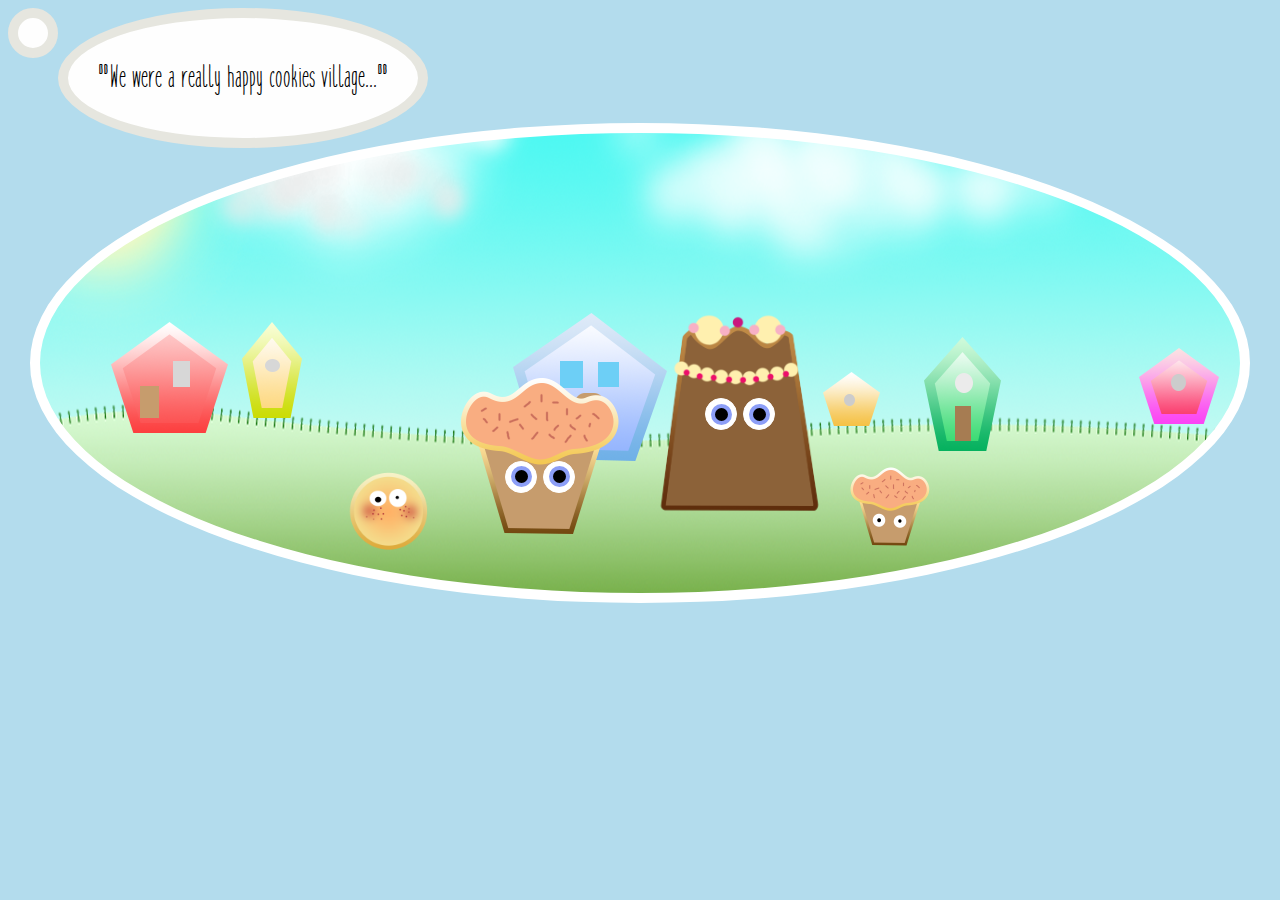
<file: animation/index.html>
<!DOCTYPE html>
<html lang="pl-PL">
  <head>
    <script src = "https://ajax.googleapis.com/ajax/libs/jquery/3.1.0/jquery.min.js"></script>
    <script src="app.js"></script>
    <meta charset="UTF-8">
    <link rel="stylesheet" href="css/style.css"/>
    <title>cokolwiek</title>
  </head>
  <body>
  <div class='section1'>
      <div class='smallWheel'></div>
        <div class='text'>
          <p>"We were a really happy cookies village..."</p>
        </div>
 <div class='part1'>
    <div class="img1 cookie1">
      <img src='large/large6.png' width='100px'>
    </div>
    <div class="img1 cookie2">
      <img src='large/bezoczek.png' width='200px'>
        <div class='eyes'>
          <div class="eye1">
               <div class="eyeanimate"></div>
          </div>
          <div class="eye1">
              <div class="eyeanimate"></div>
          </div>
        </div>
     </div>
  <div class="img1 cookie3">
    <img src='large/bezoczek2.png' width='200px'>
      <div class='eyes'>
        <div class="eye1">
            <div class="eyeanimate"></div>
        </div>
        <div class="eye1">
          <div class="eyeanimate"></div>
       </div>
     </div>
  </div>
  <div class="img1 cookie4">
    <img src='large/large3.png' width='100px'>
  </div>
</div>
</div>
<!-- //section2-bad cookies -->
<div class='section2'>
    <div class='smallWheel2'></div>
    <div class='text2'>
      <p>"...until a day when the forest<br> cookies attacked us!"</p>
    </div>

<div class='part2'>
<div class="goodCookiesBox">
  <div class="img2 cookie12">
    <img src='large/large6.png' width='100px'>
  </div>
  <div class="img1 cookie22">
    <img src='large/bezoczek.png' width='200px'>
      <div class='eyes2'>
        <div class="eye12">
             <div class="eyeanimate2"></div>
        </div>
        <div class="eye12">
            <div class="eyeanimate2"></div>
        </div>
      </div>
   </div>
<div class="img2 cookie32">
  <img src='large/bezoczek2.png' width='200px'>
    <div class='eyes2'>
      <div class="eye12">
          <div class="eyeanimate2"></div>
      </div>
      <div class="eye12">
        <div class="eyeanimate2"></div>
     </div>
   </div>
</div>
<div class="img2 cookie42">
  <img src='large/large3.png' width='100px'>
</div>
</div>
  <div class="badCookiesBox">
  <div class='imgBadCookies'>
     <img src='large/large11.png' width='200px'>
  </div>
  <div class='imgBadCookies'>
    <img src='large/large11.png' width='100px'>
  </div>
  <div class='imgBadCookies'>
    <img src='large/large11.png' width='150px'>
  </div>
  </div>
  </div>
  </div>
<!-- //burning village -->
<div class='section3'>
    <div class='smallWheel'></div>
    <div class='text'>
      <p>"They have burned our village<br> and took us away from home."</p>
    </div>

  <div class='part3'>
  <div class="allCookies">
     <ul class='cookiesMoving'>
       <li><img src='large/large5.png' width="150px"></li>
       <li><img src='large/large7.png' width="100px"></li>
       <li><img src='large/large9.png' width="50px"></li>
       <li class='jumping'><img src='large/large11.png' width="200px"></li>
       <li><img src='large/large4.png' width="100px"></li>
       <li class='jumping'><img src='large/large11.png' width="50px"></li>
       <li><img src='large/large10.png' width="100px"></li>
       <li class='jumping'><img src='large/large11.png' width="100px"></li>
       <li><img src='large/large3.png' width="150px"></li>
       <li><img src='large/large8.png' width="110px"></li>
       <li class='jumping'><img src='large/large11.png' width="50px"></li>
       <li class='jumping'><img src='large/large11.png' width="200px"></li>
       <li><img src='large/large5.png' width="150px"></li>
       <li><img src='large/large7.png' width="100px"></li>
       <li><img src='large/large9.png' width="50px"></li>
       <li class='jumping'><img src='large/large11.png' width="200px"></li>
       <li><img src='large/large4.png' width="100px"></li>
       <li class='jumping'><img src='large/large11.png' width="50px"></li>
       <li><img src='large/large10.png' width="100px"></li>
       <li class='jumping'><img src='large/large11.png' width="100px"></li>
       <li><img src='large/large3.png' width="150px"></li>
       <li><img src='large/large8.png' width="110px"></li>
       <li class='jumping'><img src='large/large11.png' width="50px"></li>
       <li class='jumping'><img src='large/large11.png' width="200px"></li>
     </ul>
</div>
</div>
</div>
<!-- //last section-play -->
<div class='section4'>
    <div class='texts50'>
        <div class='tex4'>
           <p>Help us to find our families!</p>
        </div>

        <div class='tex5'>
          <p>Hurry up! You have got just one minute<br> before forest cookies are back!</p>
        </div>
      </div>
      <div class='partLittle'>
        <div class="littlewheel"></div>
        <div class="littlewheel2"></div>
      </div>
  <div class='part4'>
      <img src='large/large3.png' width='400px'>
</div>
    <a style='text-decoration:none' href='../game/index.html'><div class='play'>PLAY</div></a>
</div>


</body>
</html>
</file>
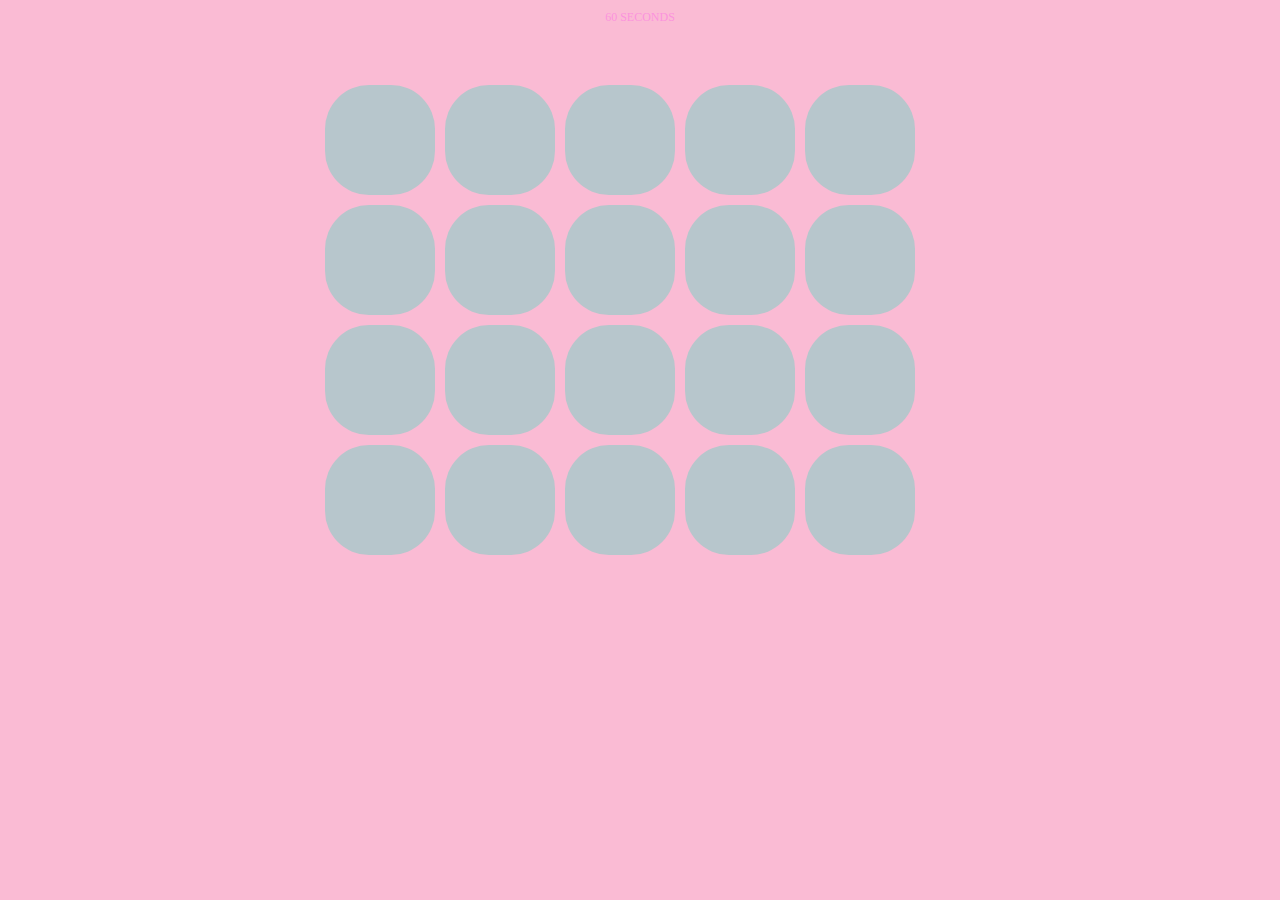
<file: game/index.html>
<!DOCTYPE html>
<html lang="en">
<head>
    <meta charset="UTF-8">
    <title>CodersLab</title>
    <link rel="stylesheet" href="css/style.css">
</head>
<body>
<div id="hideMsg">
    <span id='spanFont'>60</span> SECONDS
</div>

<div id="picbox">
    <span id="boxbuttons"></span>
    <div id="boxcard"></div>
</div>

<!-- <animation-time is over> -->
<div class='section4'>
    <div class='texts50'>
        <div class='tex4'>
            <p>Upps! Time is over...</p>
        </div>
        <div class='tex5'>
            <p>Try again! Remember you have<br>only one minute to finish!</p>
        </div>
    </div>
    <div class='partLittle'>
        <div class="littlewheel"></div>
        <div class="littlewheel2"></div>
    </div>
    <div class='part4'>
        <img src='images/large3.png' width='400px'>
    </div>
    <a style='text-decoration:none' href='./index.html'>
        <div class='play'>PLAY AGAIN</div>
    </a>
</div>
<!-- ***********cookie saying thank yousection5 -->
<div class='section5'>
    <div class='texts50'>
        <div class='tex4'>
            <p>Thank you for your help!</p>
        </div>

        <div class='tex5'>
            <p>This is not over !<br> there are more cookies waiting for your help.</p>
        </div>
    </div>
    <div class='partLittle'>
        <div class="littlewheel"></div>
        <div class="littlewheel2"></div>
    </div>
    <div class='part4'>
        <img src='images/large3.png' width='400px'>
    </div>
    <a style='text-decoration:none' href='../game1/index.html'>
        <div class='play'>PLAY</div>
    </a>
</div>
<script src="https://ajax.googleapis.com/ajax/libs/jquery/3.1.0/jquery.min.js"></script>
<script src="app.js"></script>

</body>
</html>
</file>
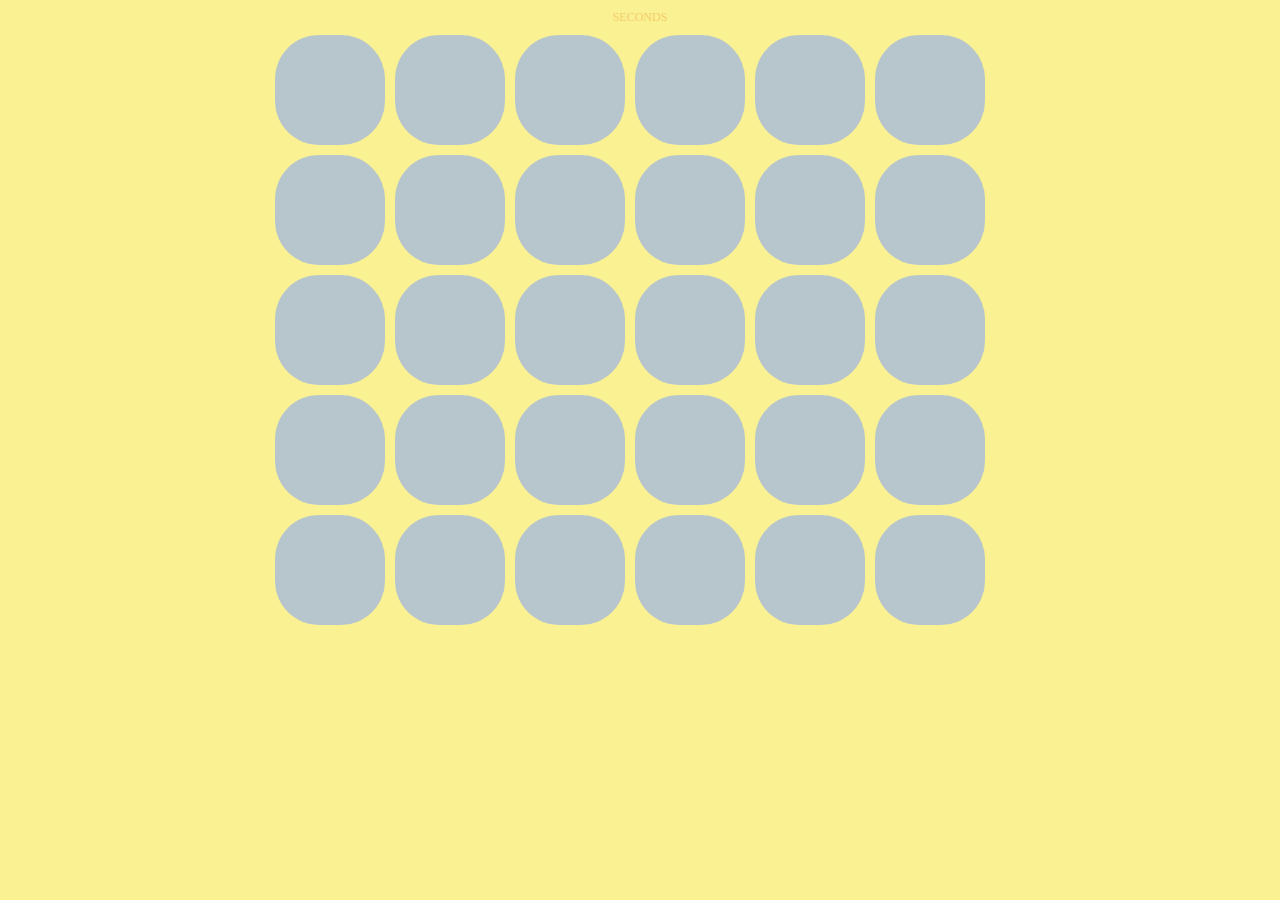
<file: game1/index.html>
<!DOCTYPE html>
<html lang="en">
<head>
    <meta charset="UTF-8">
    <title>CodersLab</title>
    <link rel="stylesheet" href="css/style.css">
</head>
<body>
<div id="hideMsg">
    <span id='spanFont'></span> SECONDS
</div>

<div id="picbox">
    <span id="boxbuttons"></span>
    <div id="boxcard"></div>
</div>
<div class='leci'>
    <img class='fly' src='large/motylek2.png' width="100px">
</div>
<!-- <animation -time is over -->
<div class='section4'>
    <div class='texts50'>
        <div class='tex4'>
            <p>Upps! Time is over...</p>
        </div>

        <div class='tex5'>
            <p>Try again! Remember you have<br>only three minutes to finish!</p>
        </div>
    </div>
    <div class='partLittle'>
        <div class="littlewheel"></div>
        <div class="littlewheel2"></div>
    </div>
    <div class='part4'>
        <img src='images/large3.png' width='400px'>
    </div>
    <a style='text-decoration:none' href='./index.html'>
        <div class='play'>PLAY AGAIN</div>
    </a>
</div>
<!-- *********Cookies saying thank you section1 -->
<div class='section1'>
    <div class='smallWheel'></div>
    <div class='text'>
        <p>"Thank you for your help!<br>We are a happy family again."</p>
    </div>
    <div class='part1'>
        <div class="img1 cookie1">
            <img src='large/large12.png' width='100px'>
        </div>
        <div class="img1 cookie2">
            <img src='large/large5.png' width='200px'>
            <div class='eyes'>
                <div class="eye1">
                    <div class="eyeanimate"></div>
                </div>
                <div class="eye1">
                    <div class="eyeanimate"></div>
                </div>
            </div>
        </div>
        <div class="img1 cookie3">
            <img src='large/paczus.png' width='200px'>
            <div class='eyes'>
                <div class="eye1">
                    <div class="eyeanimate"></div>
                </div>
                <div class="eye1">
                    <div class="eyeanimate"></div>
                </div>
            </div>
        </div>
        <div class="img1 cookie4">
            <img src='large/large14.png' width='100px'>
        </div>
    </div>
    <div class='leci'>
        <img class='fly' src='large/motylek2.png' width="100px">
    </div>
</div>
<script src="https://ajax.googleapis.com/ajax/libs/jquery/3.1.0/jquery.min.js"></script>
<script src="app.js"></script>

</body>
</html>
</file>
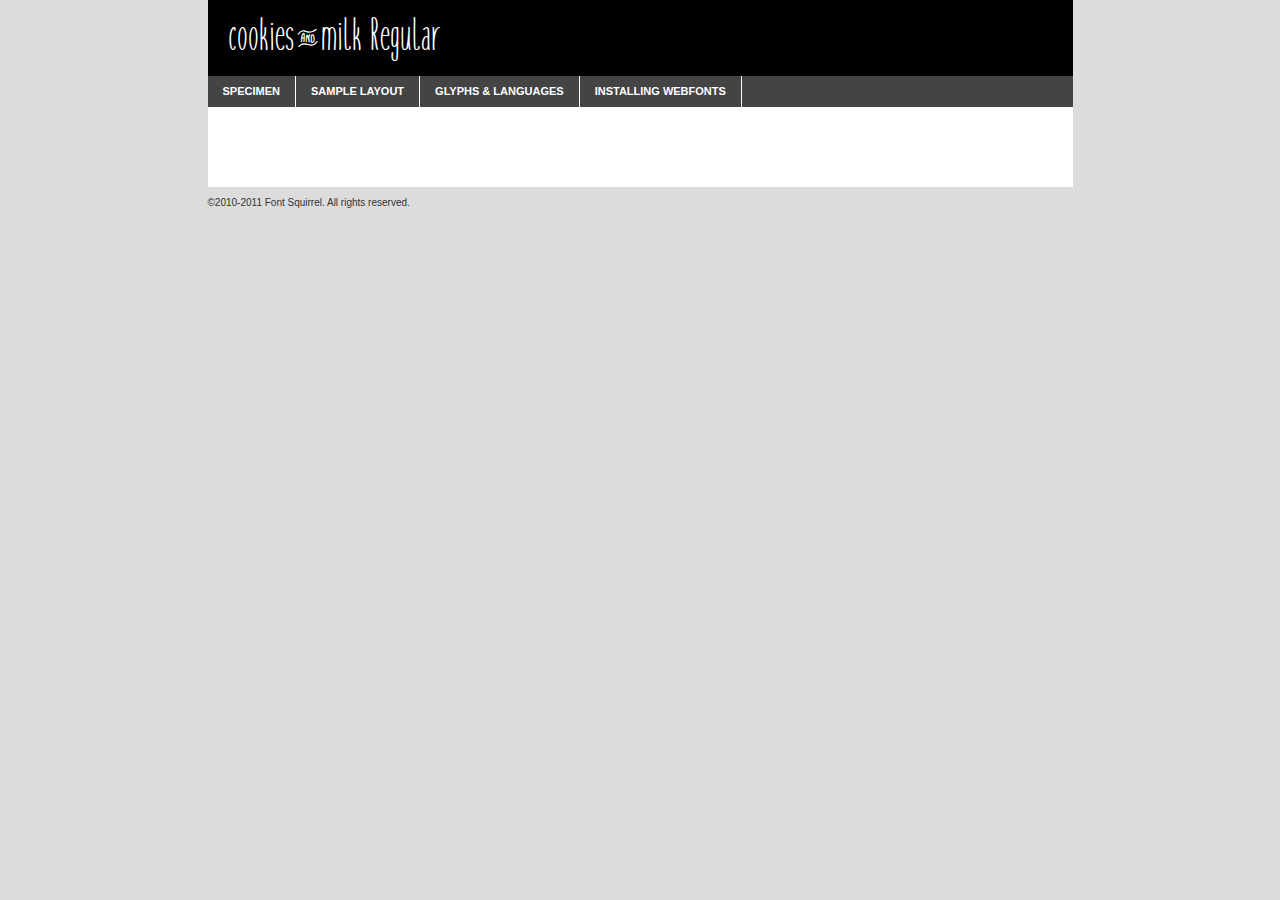
<file: css/cookiesmilk-regular-demo.html>
<!DOCTYPE html PUBLIC "-//W3C//DTD XHTML 1.0 Transitional//EN"
	"http://www.w3.org/TR/xhtml1/DTD/xhtml1-transitional.dtd">

<html xmlns="http://www.w3.org/1999/xhtml" xml:lang="en" lang="en">
<head>
	<meta http-equiv="Content-Type" content="text/html; charset=utf-8" />
	<script src="http://ajax.googleapis.com/ajax/libs/jquery/1.7.2/jquery.min.js" type="text/javascript" charset="utf-8"></script>
	<script type="text/javascript">
	(function($){$.fn.easyTabs=function(option){var param=jQuery.extend({fadeSpeed:"fast",defaultContent:1,activeClass:'active'},option);$(this).each(function(){var thisId="#"+this.id;if(param.defaultContent==''){param.defaultContent=1;}
	if(typeof param.defaultContent=="number")
	{var defaultTab=$(thisId+" .tabs li:eq("+(param.defaultContent-1)+") a").attr('href').substr(1);}else{var defaultTab=param.defaultContent;}
	$(thisId+" .tabs li a").each(function(){var tabToHide=$(this).attr('href').substr(1);$("#"+tabToHide).addClass('easytabs-tab-content');});hideAll();changeContent(defaultTab);function hideAll(){$(thisId+" .easytabs-tab-content").hide();}
	function changeContent(tabId){hideAll();$(thisId+" .tabs li").removeClass(param.activeClass);$(thisId+" .tabs li a[href=#"+tabId+"]").closest('li').addClass(param.activeClass);if(param.fadeSpeed!="none")
	{$(thisId+" #"+tabId).fadeIn(param.fadeSpeed);}else{$(thisId+" #"+tabId).show();}}
	$(thisId+" .tabs li").click(function(){var tabId=$(this).find('a').attr('href').substr(1);changeContent(tabId);return false;});});}})(jQuery);
	</script>
	<link rel="stylesheet" href="specimen_files/specimen_stylesheet.css" type="text/css" charset="utf-8" />
	<link rel="stylesheet" href="stylesheet.css" type="text/css" charset="utf-8" />

	<style type="text/css">
					body{
				font-family: 'cookiesmilkregular';
							}
		</style>

	<title>cookies&milk Regular Specimen</title>
	
	
	<script type="text/javascript" charset="utf-8">
		$(document).ready(function() {
			$('#container').easyTabs({defaultContent:1});
		});
	</script>
</head>

<body>
<div id="container">
	<div id="header">
		cookies&milk Regular	</div>
	<ul class="tabs">
		<li><a href="#specimen">Specimen</a></li>
		<li><a href="#layout">Sample Layout</a></li>
				<li><a href="#glyphs">Glyphs &amp; Languages</a></li>
		<li><a href="#installing">Installing Webfonts</a></li>
		
	</ul>
	
	<div id="main_content">

		
			<div id="specimen">
		
				<div class="section">
					<div class="grid12 firstcol">
						<div class="huge">AaBb</div>
					</div>
				</div>
		
				<div class="section">
					<div class="glyph_range">A&#x200B;B&#x200b;C&#x200b;D&#x200b;E&#x200b;F&#x200b;G&#x200b;H&#x200b;I&#x200b;J&#x200b;K&#x200b;L&#x200b;M&#x200b;N&#x200b;O&#x200b;P&#x200b;Q&#x200b;R&#x200b;S&#x200b;T&#x200b;U&#x200b;V&#x200b;W&#x200b;X&#x200b;Y&#x200b;Z&#x200b;a&#x200b;b&#x200b;c&#x200b;d&#x200b;e&#x200b;f&#x200b;g&#x200b;h&#x200b;i&#x200b;j&#x200b;k&#x200b;l&#x200b;m&#x200b;n&#x200b;o&#x200b;p&#x200b;q&#x200b;r&#x200b;s&#x200b;t&#x200b;u&#x200b;v&#x200b;w&#x200b;x&#x200b;y&#x200b;z&#x200b;1&#x200b;2&#x200b;3&#x200b;4&#x200b;5&#x200b;6&#x200b;7&#x200b;8&#x200b;9&#x200b;0&#x200b;&amp;&#x200b;.&#x200b;,&#x200b;?&#x200b;!&#x200b;&#64;&#x200b;(&#x200b;)&#x200b;#&#x200b;$&#x200b;%&#x200b;*&#x200b;+&#x200b;-&#x200b;=&#x200b;:&#x200b;;</div>
				</div>
				<div class="section">
					<div class="grid12 firstcol">
						<table class="sample_table">
							<tr><td>10</td><td class="size10">abcdefghijklmnopqrstuvwxyzABCDEFGHIJKLMNOPQRSTUVWXYZ0123456789abcdefghijklmnopqrstuvwxyzABCDEFGHIJKLMNOPQRSTUVWXYZ0123456789abcdefghijklmnopqrstuvwxyzABCDEFGHIJKLMNOPQRSTUVWXYZ</td></tr>
							<tr><td>11</td><td class="size11">abcdefghijklmnopqrstuvwxyzABCDEFGHIJKLMNOPQRSTUVWXYZ0123456789abcdefghijklmnopqrstuvwxyzABCDEFGHIJKLMNOPQRSTUVWXYZ0123456789abcdefghijklmnopqrstuvwxyzABCDEFGHIJKLMNOPQRSTUVWXYZ</td></tr>
							<tr><td>12</td><td class="size12">abcdefghijklmnopqrstuvwxyzABCDEFGHIJKLMNOPQRSTUVWXYZ0123456789abcdefghijklmnopqrstuvwxyzABCDEFGHIJKLMNOPQRSTUVWXYZ0123456789abcdefghijklmnopqrstuvwxyzABCDEFGHIJKLMNOPQRSTUVWXYZ</td></tr>
							<tr><td>13</td><td class="size13">abcdefghijklmnopqrstuvwxyzABCDEFGHIJKLMNOPQRSTUVWXYZ0123456789abcdefghijklmnopqrstuvwxyzABCDEFGHIJKLMNOPQRSTUVWXYZ0123456789abcdefghijklmnopqrstuvwxyzABCDEFGHIJKLMNOPQRSTUVWXYZ</td></tr>
							<tr><td>14</td><td class="size14">abcdefghijklmnopqrstuvwxyzABCDEFGHIJKLMNOPQRSTUVWXYZ0123456789abcdefghijklmnopqrstuvwxyzABCDEFGHIJKLMNOPQRSTUVWXYZ0123456789abcdefghijklmnopqrstuvwxyzABCDEFGHIJKLMNOPQRSTUVWXYZ</td></tr>
							<tr><td>16</td><td class="size16">abcdefghijklmnopqrstuvwxyzABCDEFGHIJKLMNOPQRSTUVWXYZ0123456789abcdefghijklmnopqrstuvwxyzABCDEFGHIJKLMNOPQRSTUVWXYZ</td></tr>
							<tr><td>18</td><td class="size18">abcdefghijklmnopqrstuvwxyzABCDEFGHIJKLMNOPQRSTUVWXYZ0123456789abcdefghijklmnopqrstuvwxyzABCDEFGHIJKLMNOPQRSTUVWXYZ</td></tr>
							<tr><td>20</td><td class="size20">abcdefghijklmnopqrstuvwxyzABCDEFGHIJKLMNOPQRSTUVWXYZ0123456789abcdefghijklmnopqrstuvwxyzABCDEFGHIJKLMNOPQRSTUVWXYZ</td></tr>
							<tr><td>24</td><td class="size24">abcdefghijklmnopqrstuvwxyzABCDEFGHIJKLMNOPQRSTUVWXYZ0123456789abcdefghijklmnopqrstuvwxyzABCDEFGHIJKLMNOPQRSTUVWXYZ</td></tr>
							<tr><td>30</td><td class="size30">abcdefghijklmnopqrstuvwxyzABCDEFGHIJKLMNOPQRSTUVWXYZ0123456789abcdefghijklmnopqrstuvwxyzABCDEFGHIJKLMNOPQRSTUVWXYZ</td></tr>
							<tr><td>36</td><td class="size36">abcdefghijklmnopqrstuvwxyzABCDEFGHIJKLMNOPQRSTUVWXYZ0123456789abcdefghijklmnopqrstuvwxyzABCDEFGHIJKLMNOPQRSTUVWXYZ</td></tr>
							<tr><td>48</td><td class="size48">abcdefghijklmnopqrstuvwxyzABCDEFGHIJKLMNOPQRSTUVWXYZ0123456789abcdefghijklmnopqrstuvwxyzABCDEFGHIJKLMNOPQRSTUVWXYZ</td></tr>
							<tr><td>60</td><td class="size60">abcdefghijklmnopqrstuvwxyzABCDEFGHIJKLMNOPQRSTUVWXYZ0123456789abcdefghijklmnopqrstuvwxyzABCDEFGHIJKLMNOPQRSTUVWXYZ</td></tr>
							<tr><td>72</td><td class="size72">abcdefghijklmnopqrstuvwxyzABCDEFGHIJKLMNOPQRSTUVWXYZ0123456789abcdefghijklmnopqrstuvwxyzABCDEFGHIJKLMNOPQRSTUVWXYZ</td></tr>
							<tr><td>90</td><td class="size90">abcdefghijklmnopqrstuvwxyzABCDEFGHIJKLMNOPQRSTUVWXYZ0123456789abcdefghijklmnopqrstuvwxyzABCDEFGHIJKLMNOPQRSTUVWXYZ</td></tr>
						</table>
				
					</div>
			
				</div>
		
		
		
								<div class="section" id="bodycomparison">


										<div id="xheight">
				<div class="fontbody">&#x25FC;&#x25FC;&#x25FC;&#x25FC;&#x25FC;&#x25FC;&#x25FC;&#x25FC;&#x25FC;&#x25FC;&#x25FC;&#x25FC;&#x25FC;&#x25FC;&#x25FC;&#x25FC;&#x25FC;&#x25FC;&#x25FC;&#x25FC;&#x25FC;&#x25FC;&#x25FC;&#x25FC;&#x25FC;&#x25FC;&#x25FC;&#x25FC;&#x25FC;&#x25FC;&#x25FC;&#x25FC;&#x25FC;&#x25FC;&#x25FC;&#x25FC;&#x25FC;&#x25FC;&#x25FC;&#x25FC;&#x25FC;&#x25FC;&#x25FC;&#x25FC;&#x25FC;&#x25FC;&#x25FC;&#x25FC;&#x25FC;&#x25FC;&#x25FC;&#x25FC;&#x25FC;&#x25FC;&#x25FC;&#x25FC;&#x25FC;&#x25FC;&#x25FC;&#x25FC;&#x25FC;&#x25FC;&#x25FC;&#x25FC;&#x25FC;&#x25FC;&#x25FC;&#x25FC;&#x25FC;&#x25FC;&#x25FC;&#x25FC;&#x25FC;&#x25FC;&#x25FC;&#x25FC;&#x25FC;&#x25FC;&#x25FC;&#x25FC;&#x25FC;&#x25FC;&#x25FC;&#x25FC;&#x25FC;&#x25FC;&#x25FC;&#x25FC;&#x25FC;&#x25FC;&#x25FC;&#x25FC;&#x25FC;&#x25FC;&#x25FC;&#x25FC;&#x25FC;&#x25FC;&#x25FC;body</div><div class="arialbody">body</div><div class="verdanabody">body</div><div class="georgiabody">body</div></div>
										<div class="fontbody" style="z-index:1">
											body<span>cookies&milk Regular</span>
										</div>
										<div class="arialbody" style="z-index:1">
											body<span>Arial</span>
										</div>
										<div class="verdanabody" style="z-index:1">
											body<span>Verdana</span>
										</div>
										<div class="georgiabody" style="z-index:1">
											body<span>Georgia</span>
										</div>



								</div>
		
		
				<div class="section psample psample_row1" id="">
					
					<div class="grid2 firstcol">
						<p class="size10"><span>10.</span>Aenean lacinia bibendum nulla sed consectetur. Fusce dapibus, tellus ac cursus commodo, tortor mauris condimentum nibh, ut fermentum massa justo sit amet risus. Nullam id dolor id nibh ultricies vehicula ut id elit. Cum sociis natoque penatibus et magnis dis parturient montes, nascetur ridiculus mus. Nulla vitae elit libero, a pharetra augue.</p>
			
					</div>
					<div class="grid3">
						<p class="size11"><span>11.</span>Aenean lacinia bibendum nulla sed consectetur. Fusce dapibus, tellus ac cursus commodo, tortor mauris condimentum nibh, ut fermentum massa justo sit amet risus. Nullam id dolor id nibh ultricies vehicula ut id elit. Cum sociis natoque penatibus et magnis dis parturient montes, nascetur ridiculus mus. Nulla vitae elit libero, a pharetra augue.</p>
			
					</div>
					<div class="grid3">
						<p class="size12"><span>12.</span>Aenean lacinia bibendum nulla sed consectetur. Fusce dapibus, tellus ac cursus commodo, tortor mauris condimentum nibh, ut fermentum massa justo sit amet risus. Nullam id dolor id nibh ultricies vehicula ut id elit. Cum sociis natoque penatibus et magnis dis parturient montes, nascetur ridiculus mus. Nulla vitae elit libero, a pharetra augue.</p>
			
					</div>
					<div class="grid4">
						<p class="size13"><span>13.</span>Aenean lacinia bibendum nulla sed consectetur. Fusce dapibus, tellus ac cursus commodo, tortor mauris condimentum nibh, ut fermentum massa justo sit amet risus. Nullam id dolor id nibh ultricies vehicula ut id elit. Cum sociis natoque penatibus et magnis dis parturient montes, nascetur ridiculus mus. Nulla vitae elit libero, a pharetra augue.</p>
			
					</div>
					<div class="white_blend"></div>
					
				</div>
				<div class="section psample psample_row2" id="">
					<div class="grid3 firstcol">
						<p class="size14"><span>14.</span>Aenean lacinia bibendum nulla sed consectetur. Fusce dapibus, tellus ac cursus commodo, tortor mauris condimentum nibh, ut fermentum massa justo sit amet risus. Nullam id dolor id nibh ultricies vehicula ut id elit. Cum sociis natoque penatibus et magnis dis parturient montes, nascetur ridiculus mus. Nulla vitae elit libero, a pharetra augue.</p>
			
					</div>
					<div class="grid4">
						<p class="size16"><span>16.</span>Aenean lacinia bibendum nulla sed consectetur. Fusce dapibus, tellus ac cursus commodo, tortor mauris condimentum nibh, ut fermentum massa justo sit amet risus. Nullam id dolor id nibh ultricies vehicula ut id elit. Cum sociis natoque penatibus et magnis dis parturient montes, nascetur ridiculus mus. Nulla vitae elit libero, a pharetra augue.</p>
			
					</div>
					<div class="grid5">
						<p class="size18"><span>18.</span>Aenean lacinia bibendum nulla sed consectetur. Fusce dapibus, tellus ac cursus commodo, tortor mauris condimentum nibh, ut fermentum massa justo sit amet risus. Nullam id dolor id nibh ultricies vehicula ut id elit. Cum sociis natoque penatibus et magnis dis parturient montes, nascetur ridiculus mus. Nulla vitae elit libero, a pharetra augue.</p>
			
					</div>

					<div class="white_blend"></div>

				</div>
				
				<div class="section psample psample_row3" id="">
					<div class="grid5 firstcol">
						<p class="size20"><span>20.</span>Aenean lacinia bibendum nulla sed consectetur. Fusce dapibus, tellus ac cursus commodo, tortor mauris condimentum nibh, ut fermentum massa justo sit amet risus. Nullam id dolor id nibh ultricies vehicula ut id elit. Cum sociis natoque penatibus et magnis dis parturient montes, nascetur ridiculus mus. Nulla vitae elit libero, a pharetra augue.</p>
					</div>
					<div class="grid7">
						<p class="size24"><span>24.</span>Aenean lacinia bibendum nulla sed consectetur. Fusce dapibus, tellus ac cursus commodo, tortor mauris condimentum nibh, ut fermentum massa justo sit amet risus. Nullam id dolor id nibh ultricies vehicula ut id elit. Cum sociis natoque penatibus et magnis dis parturient montes, nascetur ridiculus mus. Nulla vitae elit libero, a pharetra augue.</p>
					</div>
					
					<div class="white_blend"></div>
					
				</div>
				
				<div class="section psample psample_row4" id="">
					<div class="grid12 firstcol">
						<p class="size30"><span>30.</span>Aenean lacinia bibendum nulla sed consectetur. Fusce dapibus, tellus ac cursus commodo, tortor mauris condimentum nibh, ut fermentum massa justo sit amet risus. Nullam id dolor id nibh ultricies vehicula ut id elit. Cum sociis natoque penatibus et magnis dis parturient montes, nascetur ridiculus mus. Nulla vitae elit libero, a pharetra augue.</p>
					</div>
					<div class="white_blend"></div>
					
				</div>
				
				
				
				<div class="section psample psample_row1 fullreverse">
					<div class="grid2 firstcol">
						<p class="size10"><span>10.</span>Aenean lacinia bibendum nulla sed consectetur. Fusce dapibus, tellus ac cursus commodo, tortor mauris condimentum nibh, ut fermentum massa justo sit amet risus. Nullam id dolor id nibh ultricies vehicula ut id elit. Cum sociis natoque penatibus et magnis dis parturient montes, nascetur ridiculus mus. Nulla vitae elit libero, a pharetra augue.</p>
			
					</div>
					<div class="grid3">
						<p class="size11"><span>11.</span>Aenean lacinia bibendum nulla sed consectetur. Fusce dapibus, tellus ac cursus commodo, tortor mauris condimentum nibh, ut fermentum massa justo sit amet risus. Nullam id dolor id nibh ultricies vehicula ut id elit. Cum sociis natoque penatibus et magnis dis parturient montes, nascetur ridiculus mus. Nulla vitae elit libero, a pharetra augue.</p>
			
					</div>
					<div class="grid3">
						<p class="size12"><span>12.</span>Aenean lacinia bibendum nulla sed consectetur. Fusce dapibus, tellus ac cursus commodo, tortor mauris condimentum nibh, ut fermentum massa justo sit amet risus. Nullam id dolor id nibh ultricies vehicula ut id elit. Cum sociis natoque penatibus et magnis dis parturient montes, nascetur ridiculus mus. Nulla vitae elit libero, a pharetra augue.</p>
			
					</div>
					<div class="grid4">
						<p class="size13"><span>13.</span>Aenean lacinia bibendum nulla sed consectetur. Fusce dapibus, tellus ac cursus commodo, tortor mauris condimentum nibh, ut fermentum massa justo sit amet risus. Nullam id dolor id nibh ultricies vehicula ut id elit. Cum sociis natoque penatibus et magnis dis parturient montes, nascetur ridiculus mus. Nulla vitae elit libero, a pharetra augue.</p>
			
					</div>
					<div class="black_blend"></div>
					
				</div>
				
				<div class="section psample psample_row2 fullreverse">
					<div class="grid3 firstcol">
						<p class="size14"><span>14.</span>Aenean lacinia bibendum nulla sed consectetur. Fusce dapibus, tellus ac cursus commodo, tortor mauris condimentum nibh, ut fermentum massa justo sit amet risus. Nullam id dolor id nibh ultricies vehicula ut id elit. Cum sociis natoque penatibus et magnis dis parturient montes, nascetur ridiculus mus. Nulla vitae elit libero, a pharetra augue.</p>
			
					</div>
					<div class="grid4">
						<p class="size16"><span>16.</span>Aenean lacinia bibendum nulla sed consectetur. Fusce dapibus, tellus ac cursus commodo, tortor mauris condimentum nibh, ut fermentum massa justo sit amet risus. Nullam id dolor id nibh ultricies vehicula ut id elit. Cum sociis natoque penatibus et magnis dis parturient montes, nascetur ridiculus mus. Nulla vitae elit libero, a pharetra augue.</p>
			
					</div>
					<div class="grid5">
						<p class="size18"><span>18.</span>Aenean lacinia bibendum nulla sed consectetur. Fusce dapibus, tellus ac cursus commodo, tortor mauris condimentum nibh, ut fermentum massa justo sit amet risus. Nullam id dolor id nibh ultricies vehicula ut id elit. Cum sociis natoque penatibus et magnis dis parturient montes, nascetur ridiculus mus. Nulla vitae elit libero, a pharetra augue.</p>
			
					</div>
					<div class="black_blend"></div>

				</div>
				
				<div class="section psample fullreverse psample_row3" id="">
					<div class="grid5 firstcol">
						<p class="size20"><span>20.</span>Aenean lacinia bibendum nulla sed consectetur. Fusce dapibus, tellus ac cursus commodo, tortor mauris condimentum nibh, ut fermentum massa justo sit amet risus. Nullam id dolor id nibh ultricies vehicula ut id elit. Cum sociis natoque penatibus et magnis dis parturient montes, nascetur ridiculus mus. Nulla vitae elit libero, a pharetra augue.</p>
					</div>
					<div class="grid7">
						<p class="size24"><span>24.</span>Aenean lacinia bibendum nulla sed consectetur. Fusce dapibus, tellus ac cursus commodo, tortor mauris condimentum nibh, ut fermentum massa justo sit amet risus. Nullam id dolor id nibh ultricies vehicula ut id elit. Cum sociis natoque penatibus et magnis dis parturient montes, nascetur ridiculus mus. Nulla vitae elit libero, a pharetra augue.</p>
					</div>
					
					<div class="black_blend"></div>
					
				</div>
				
				<div class="section psample fullreverse psample_row4" id="" style="border-bottom: 20px #000 solid;">
					<div class="grid12 firstcol">
						<p class="size30"><span>30.</span>Aenean lacinia bibendum nulla sed consectetur. Fusce dapibus, tellus ac cursus commodo, tortor mauris condimentum nibh, ut fermentum massa justo sit amet risus. Nullam id dolor id nibh ultricies vehicula ut id elit. Cum sociis natoque penatibus et magnis dis parturient montes, nascetur ridiculus mus. Nulla vitae elit libero, a pharetra augue.</p>
					</div>
					<div class="black_blend"></div>
					
				</div>
				
				
				
				
			</div>
			
			<div id="layout">
				
				<div class="section">
					
					<div class="grid12 firstcol">
						<h1>Lorem Ipsum Dolor</h1>
						<h2>Etiam porta sem malesuada magna mollis euismod</h2>
						
						<p class="byline">By <a href="#link">Aenean Lacinia</a></p>
					</div>
				</div>
				<div class="section">
					<div class="grid8 firstcol">
						<p class="large">Donec sed odio dui. Morbi leo risus, porta ac consectetur ac, vestibulum at eros. Fusce dapibus, tellus ac cursus commodo, tortor mauris condimentum nibh, ut fermentum massa justo sit amet risus. </p>

						
						<h3>Pellentesque ornare sem</h3>

						<p>Maecenas sed diam eget risus varius blandit sit amet non magna. Maecenas faucibus mollis interdum. Donec ullamcorper nulla non metus auctor fringilla. Nullam id dolor id nibh ultricies vehicula ut id elit. Nullam id dolor id nibh ultricies vehicula ut id elit. </p>

						<p>Aenean eu leo quam. Pellentesque ornare sem lacinia quam venenatis vestibulum. Lorem ipsum dolor sit amet, consectetur adipiscing elit. Cum sociis natoque penatibus et magnis dis parturient montes, nascetur ridiculus mus. </p>

						<p>Nulla vitae elit libero, a pharetra augue. Praesent commodo cursus magna, vel scelerisque nisl consectetur et. Aenean lacinia bibendum nulla sed consectetur. </p>

						<p>Nullam quis risus eget urna mollis ornare vel eu leo. Nullam quis risus eget urna mollis ornare vel eu leo. Maecenas sed diam eget risus varius blandit sit amet non magna. Donec ullamcorper nulla non metus auctor fringilla. </p>

						<h3>Cras mattis consectetur</h3>

						<p>Aenean eu leo quam. Pellentesque ornare sem lacinia quam venenatis vestibulum. Aenean lacinia bibendum nulla sed consectetur. Integer posuere erat a ante venenatis dapibus posuere velit aliquet. Cras mattis consectetur purus sit amet fermentum. </p>

						<p>Nullam id dolor id nibh ultricies vehicula ut id elit. Nullam quis risus eget urna mollis ornare vel eu leo. Cras mattis consectetur purus sit amet fermentum.</p>
					</div>
					
					<div class="grid4 sidebar">
						
						<div class="box reverse">
							<p class="last">Nullam quis risus eget urna mollis ornare vel eu leo. Donec ullamcorper nulla non metus auctor fringilla. Cras mattis consectetur purus sit amet fermentum. Sed posuere consectetur est at lobortis. Lorem ipsum dolor sit amet, consectetur adipiscing elit. </p>
						</div>
						
						<p class="caption">Maecenas sed diam eget risus varius.</p>

						<p>Vestibulum id ligula porta felis euismod semper. Integer posuere erat a ante venenatis dapibus posuere velit aliquet. Vestibulum id ligula porta felis euismod semper. Sed posuere consectetur est at lobortis. Maecenas sed diam eget risus varius blandit sit amet non magna. Fusce dapibus, tellus ac cursus commodo, tortor mauris condimentum nibh, ut fermentum massa justo sit amet risus. </p>

					

						<p>Duis mollis, est non commodo luctus, nisi erat porttitor ligula, eget lacinia odio sem nec elit. Aenean lacinia bibendum nulla sed consectetur. Vivamus sagittis lacus vel augue laoreet rutrum faucibus dolor auctor. Aenean lacinia bibendum nulla sed consectetur. Nullam quis risus eget urna mollis ornare vel eu leo. </p>

						<p>Praesent commodo cursus magna, vel scelerisque nisl consectetur et. Donec ullamcorper nulla non metus auctor fringilla. Maecenas faucibus mollis interdum. Fusce dapibus, tellus ac cursus commodo, tortor mauris condimentum nibh, ut fermentum massa justo sit amet risus. </p>

					</div>
				</div>
				
			</div>


			



		<div id="glyphs">
			<div class="section">
				<div class="grid12 firstcol">
			
				<h1>Language Support</h1>
				<p>The subset of cookies&milk Regular in this kit supports the following languages:<br />
			
					English, Arrernte, Bislama, Cebuano, Fijian, Gilbertese, Hmong, Ibanag, Iloko_ilokano, Interglossa_glosa, Interlingua, Lojban, Norfolk_pitcairnese, Oromo, Rotokas, Seychelles_creole, Shona, Somali, Southern_ndebele, Swahili, Swati_swazi, Tok_pisin, Warlpiri, Xhosa, Zulu, Latinbasic, Ubasic, Demo				</p>
				<h1>Glyph Chart</h1>
				<p>The subset of cookies&milk Regular in this kit includes all the glyphs listed below. Unicode entities are included above each glyph to help you insert individual characters into your layout.</p>
				<div id="glyph_chart">
			
																														 <div><p>&amp;#13;</p>&#13;</div>
																				 <div><p>&amp;#32;</p>&#32;</div>
																				 <div><p>&amp;#33;</p>&#33;</div>
																				 <div><p>&amp;#34;</p>&#34;</div>
																				 <div><p>&amp;#35;</p>&#35;</div>
																				 <div><p>&amp;#36;</p>&#36;</div>
																				 <div><p>&amp;#37;</p>&#37;</div>
																				 <div><p>&amp;#38;</p>&#38;</div>
																				 <div><p>&amp;#39;</p>&#39;</div>
																				 <div><p>&amp;#40;</p>&#40;</div>
																				 <div><p>&amp;#41;</p>&#41;</div>
																				 <div><p>&amp;#42;</p>&#42;</div>
																				 <div><p>&amp;#43;</p>&#43;</div>
																				 <div><p>&amp;#44;</p>&#44;</div>
																				 <div><p>&amp;#45;</p>&#45;</div>
																				 <div><p>&amp;#46;</p>&#46;</div>
																				 <div><p>&amp;#47;</p>&#47;</div>
																				 <div><p>&amp;#48;</p>&#48;</div>
																				 <div><p>&amp;#49;</p>&#49;</div>
																				 <div><p>&amp;#50;</p>&#50;</div>
																				 <div><p>&amp;#51;</p>&#51;</div>
																				 <div><p>&amp;#52;</p>&#52;</div>
																				 <div><p>&amp;#53;</p>&#53;</div>
																				 <div><p>&amp;#54;</p>&#54;</div>
																				 <div><p>&amp;#55;</p>&#55;</div>
																				 <div><p>&amp;#56;</p>&#56;</div>
																				 <div><p>&amp;#57;</p>&#57;</div>
																				 <div><p>&amp;#58;</p>&#58;</div>
																				 <div><p>&amp;#59;</p>&#59;</div>
																				 <div><p>&amp;#60;</p>&#60;</div>
																				 <div><p>&amp;#61;</p>&#61;</div>
																				 <div><p>&amp;#62;</p>&#62;</div>
																				 <div><p>&amp;#63;</p>&#63;</div>
																				 <div><p>&amp;#64;</p>&#64;</div>
																				 <div><p>&amp;#65;</p>&#65;</div>
																				 <div><p>&amp;#66;</p>&#66;</div>
																				 <div><p>&amp;#67;</p>&#67;</div>
																				 <div><p>&amp;#68;</p>&#68;</div>
																				 <div><p>&amp;#69;</p>&#69;</div>
																				 <div><p>&amp;#70;</p>&#70;</div>
																				 <div><p>&amp;#71;</p>&#71;</div>
																				 <div><p>&amp;#72;</p>&#72;</div>
																				 <div><p>&amp;#73;</p>&#73;</div>
																				 <div><p>&amp;#74;</p>&#74;</div>
																				 <div><p>&amp;#75;</p>&#75;</div>
																				 <div><p>&amp;#76;</p>&#76;</div>
																				 <div><p>&amp;#77;</p>&#77;</div>
																				 <div><p>&amp;#78;</p>&#78;</div>
																				 <div><p>&amp;#79;</p>&#79;</div>
																				 <div><p>&amp;#80;</p>&#80;</div>
																				 <div><p>&amp;#81;</p>&#81;</div>
																				 <div><p>&amp;#82;</p>&#82;</div>
																				 <div><p>&amp;#83;</p>&#83;</div>
																				 <div><p>&amp;#84;</p>&#84;</div>
																				 <div><p>&amp;#85;</p>&#85;</div>
																				 <div><p>&amp;#86;</p>&#86;</div>
																				 <div><p>&amp;#87;</p>&#87;</div>
																				 <div><p>&amp;#88;</p>&#88;</div>
																				 <div><p>&amp;#89;</p>&#89;</div>
																				 <div><p>&amp;#90;</p>&#90;</div>
																				 <div><p>&amp;#91;</p>&#91;</div>
																				 <div><p>&amp;#92;</p>&#92;</div>
																				 <div><p>&amp;#93;</p>&#93;</div>
																				 <div><p>&amp;#94;</p>&#94;</div>
																				 <div><p>&amp;#95;</p>&#95;</div>
																				 <div><p>&amp;#96;</p>&#96;</div>
																				 <div><p>&amp;#97;</p>&#97;</div>
																				 <div><p>&amp;#98;</p>&#98;</div>
																				 <div><p>&amp;#99;</p>&#99;</div>
																				 <div><p>&amp;#100;</p>&#100;</div>
																				 <div><p>&amp;#101;</p>&#101;</div>
																				 <div><p>&amp;#102;</p>&#102;</div>
																				 <div><p>&amp;#103;</p>&#103;</div>
																				 <div><p>&amp;#104;</p>&#104;</div>
																				 <div><p>&amp;#105;</p>&#105;</div>
																				 <div><p>&amp;#106;</p>&#106;</div>
																				 <div><p>&amp;#107;</p>&#107;</div>
																				 <div><p>&amp;#108;</p>&#108;</div>
																				 <div><p>&amp;#109;</p>&#109;</div>
																				 <div><p>&amp;#110;</p>&#110;</div>
																				 <div><p>&amp;#111;</p>&#111;</div>
																				 <div><p>&amp;#112;</p>&#112;</div>
																				 <div><p>&amp;#113;</p>&#113;</div>
																				 <div><p>&amp;#114;</p>&#114;</div>
																				 <div><p>&amp;#115;</p>&#115;</div>
																				 <div><p>&amp;#116;</p>&#116;</div>
																				 <div><p>&amp;#117;</p>&#117;</div>
																				 <div><p>&amp;#118;</p>&#118;</div>
																				 <div><p>&amp;#119;</p>&#119;</div>
																				 <div><p>&amp;#120;</p>&#120;</div>
																				 <div><p>&amp;#121;</p>&#121;</div>
																				 <div><p>&amp;#122;</p>&#122;</div>
																				 <div><p>&amp;#123;</p>&#123;</div>
																				 <div><p>&amp;#124;</p>&#124;</div>
																				 <div><p>&amp;#125;</p>&#125;</div>
																				 <div><p>&amp;#126;</p>&#126;</div>
																				 <div><p>&amp;#160;</p>&#160;</div>
																				 <div><p>&amp;#161;</p>&#161;</div>
																				 <div><p>&amp;#162;</p>&#162;</div>
																				 <div><p>&amp;#163;</p>&#163;</div>
																				 <div><p>&amp;#164;</p>&#164;</div>
																				 <div><p>&amp;#165;</p>&#165;</div>
																				 <div><p>&amp;#166;</p>&#166;</div>
																				 <div><p>&amp;#167;</p>&#167;</div>
																				 <div><p>&amp;#168;</p>&#168;</div>
																				 <div><p>&amp;#169;</p>&#169;</div>
																				 <div><p>&amp;#171;</p>&#171;</div>
																				 <div><p>&amp;#172;</p>&#172;</div>
																				 <div><p>&amp;#173;</p>&#173;</div>
																				 <div><p>&amp;#174;</p>&#174;</div>
																				 <div><p>&amp;#175;</p>&#175;</div>
																				 <div><p>&amp;#176;</p>&#176;</div>
																				 <div><p>&amp;#177;</p>&#177;</div>
																				 <div><p>&amp;#178;</p>&#178;</div>
																				 <div><p>&amp;#179;</p>&#179;</div>
																				 <div><p>&amp;#180;</p>&#180;</div>
																				 <div><p>&amp;#182;</p>&#182;</div>
																				 <div><p>&amp;#183;</p>&#183;</div>
																				 <div><p>&amp;#184;</p>&#184;</div>
																				 <div><p>&amp;#185;</p>&#185;</div>
																				 <div><p>&amp;#187;</p>&#187;</div>
																				 <div><p>&amp;#188;</p>&#188;</div>
																				 <div><p>&amp;#189;</p>&#189;</div>
																				 <div><p>&amp;#190;</p>&#190;</div>
																				 <div><p>&amp;#191;</p>&#191;</div>
																				 <div><p>&amp;#8192;</p>&#8192;</div>
																				 <div><p>&amp;#8193;</p>&#8193;</div>
																				 <div><p>&amp;#8194;</p>&#8194;</div>
																				 <div><p>&amp;#8195;</p>&#8195;</div>
																				 <div><p>&amp;#8196;</p>&#8196;</div>
																				 <div><p>&amp;#8197;</p>&#8197;</div>
																				 <div><p>&amp;#8198;</p>&#8198;</div>
																				 <div><p>&amp;#8199;</p>&#8199;</div>
																				 <div><p>&amp;#8200;</p>&#8200;</div>
																				 <div><p>&amp;#8201;</p>&#8201;</div>
																				 <div><p>&amp;#8202;</p>&#8202;</div>
																				 <div><p>&amp;#8208;</p>&#8208;</div>
																				 <div><p>&amp;#8209;</p>&#8209;</div>
																				 <div><p>&amp;#8210;</p>&#8210;</div>
																				 <div><p>&amp;#8211;</p>&#8211;</div>
																				 <div><p>&amp;#8212;</p>&#8212;</div>
																				 <div><p>&amp;#8217;</p>&#8217;</div>
																				 <div><p>&amp;#8220;</p>&#8220;</div>
																				 <div><p>&amp;#8221;</p>&#8221;</div>
																				 <div><p>&amp;#8239;</p>&#8239;</div>
																				 <div><p>&amp;#8287;</p>&#8287;</div>
																				 <div><p>&amp;#8364;</p>&#8364;</div>
																				 <div><p>&amp;#9724;</p>&#9724;</div>
																												</div>	
				</div>
		
		
			</div>
		</div>
		
		
		<div id="specs">
			
		</div>
	
		<div id="installing">
			<div class="section">
				<div class="grid7 firstcol">
					<h1>Installing Webfonts</h1>
					
					<p>Webfonts are supported by all major browser platforms but not all in the same way. There are currently four different font formats that must be included in order to target all browsers. This includes TTF, WOFF, EOT and SVG.</p>
					
					<h2>1. Upload your webfonts</h2>
					<p>You must upload your webfont kit to your website. They should be in or near the same directory as your CSS files.</p>
					
					<h2>2. Include the webfont stylesheet</h2>
					<p>A special CSS @font-face declaration helps the various browsers select the appropriate font it needs without causing you a bunch of headaches. Learn more about this syntax by reading the <a href="https://www.fontspring.com/blog/further-hardening-of-the-bulletproof-syntax">Fontspring blog post</a> about it. The code for it is as follows:</p>


<code>
@font-face{ 
	font-family: 'MyWebFont';
	src: url('WebFont.eot');
	src: url('WebFont.eot?#iefix') format('embedded-opentype'),
	     url('WebFont.woff') format('woff'),
	     url('WebFont.ttf') format('truetype'),
	     url('WebFont.svg#webfont') format('svg');
}
</code>

	<p>We've already gone ahead and generated the code for you. All you have to do is link to the stylesheet in your HTML, like this:</p>
	<code>&lt;link rel=&quot;stylesheet&quot; href=&quot;stylesheet.css&quot; type=&quot;text/css&quot; charset=&quot;utf-8&quot; /&gt;</code>

					<h2>3. Modify your own stylesheet</h2>
					<p>To take advantage of your new fonts, you must tell your stylesheet to use them. Look at the original @font-face declaration above and find the property called "font-family." The name linked there will be what you use to reference the font. Prepend that webfont name to the font stack in the "font-family" property, inside the selector you want to change. For example:</p>
<code>p { font-family: 'WebFont', Arial, sans-serif; }</code>

<h2>4. Test</h2>
<p>Getting webfonts to work cross-browser <em>can</em> be tricky. Use the information in the sidebar to help you if you find that fonts aren't loading in a particular browser.</p>
				</div>
				
				<div class="grid5 sidebar">
					<div class="box">
						<h2>Troubleshooting<br />Font-Face Problems</h2>
						<p>Having trouble getting your webfonts to load in your new website? Here are some tips to sort out what might be the problem.</p>

						<h3>Fonts not showing in any browser</h3>

						<p>This sounds like you need to work on the plumbing. You either did not upload the fonts to the correct directory, or you did not link the fonts properly in the CSS. If you've confirmed that all this is correct and you still have a problem, take a look at your .htaccess file and see if requests are getting intercepted.</p>

						<h3>Fonts not loading in iPhone or iPad</h3>

						<p>The most common problem here is that you are serving the fonts from an IIS server. IIS refuses to serve files that have unknown MIME types. If that is the case, you must set the MIME type for SVG to "image/svg+xml" in the server settings. Follow these instructions from Microsoft if you need help.</p>

						<h3>Fonts not loading in Firefox</h3>

						<p>The primary reason for this failure? You are still using a version Firefox older than 3.5. So upgrade already! If that isn't it, then you are very likely serving fonts from a different domain. Firefox requires that all font assets be served from the same domain. Lastly it is possible that you need to add WOFF to your list of MIME types (if you are serving via IIS.)</p>

						<h3>Fonts not loading in IE</h3>

						<p>Are you looking at Internet Explorer on an actual Windows machine or are you cheating by using a service like Adobe BrowserLab? Many of these screenshot services do not render @font-face for IE. Best to test it on a real machine.</p>

						<h3>Fonts not loading in IE9</h3>

						<p>IE9, like Firefox, requires that fonts be served from the same domain as the website. Make sure that is the case.</p>
					</div>
				</div>
			</div>
			
		</div>
	
	</div>
	<div id="footer">
		<p>&copy;2010-2011 Font Squirrel. All rights reserved.</p>
	</div>
</div>
</body>
</html>
</file>
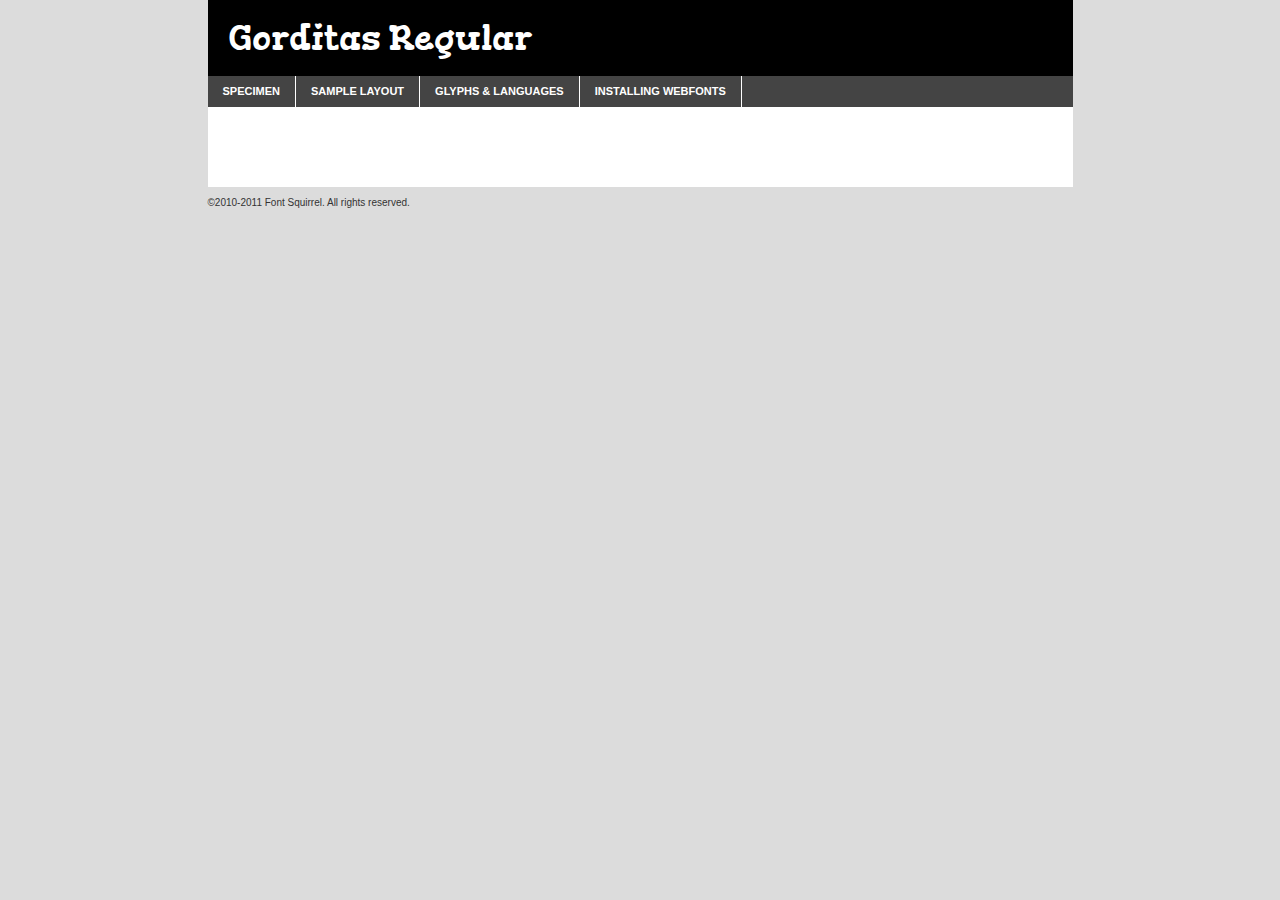
<file: animation/css/gorditas-regular-demo.html>
<!DOCTYPE html PUBLIC "-//W3C//DTD XHTML 1.0 Transitional//EN"
	"http://www.w3.org/TR/xhtml1/DTD/xhtml1-transitional.dtd">

<html xmlns="http://www.w3.org/1999/xhtml" xml:lang="en" lang="en">
<head>
	<meta http-equiv="Content-Type" content="text/html; charset=utf-8" />
	<script src="http://ajax.googleapis.com/ajax/libs/jquery/1.7.2/jquery.min.js" type="text/javascript" charset="utf-8"></script>
	<script type="text/javascript">
	(function($){$.fn.easyTabs=function(option){var param=jQuery.extend({fadeSpeed:"fast",defaultContent:1,activeClass:'active'},option);$(this).each(function(){var thisId="#"+this.id;if(param.defaultContent==''){param.defaultContent=1;}
	if(typeof param.defaultContent=="number")
	{var defaultTab=$(thisId+" .tabs li:eq("+(param.defaultContent-1)+") a").attr('href').substr(1);}else{var defaultTab=param.defaultContent;}
	$(thisId+" .tabs li a").each(function(){var tabToHide=$(this).attr('href').substr(1);$("#"+tabToHide).addClass('easytabs-tab-content');});hideAll();changeContent(defaultTab);function hideAll(){$(thisId+" .easytabs-tab-content").hide();}
	function changeContent(tabId){hideAll();$(thisId+" .tabs li").removeClass(param.activeClass);$(thisId+" .tabs li a[href=#"+tabId+"]").closest('li').addClass(param.activeClass);if(param.fadeSpeed!="none")
	{$(thisId+" #"+tabId).fadeIn(param.fadeSpeed);}else{$(thisId+" #"+tabId).show();}}
	$(thisId+" .tabs li").click(function(){var tabId=$(this).find('a').attr('href').substr(1);changeContent(tabId);return false;});});}})(jQuery);
	</script>
	<link rel="stylesheet" href="specimen_files/specimen_stylesheet.css" type="text/css" charset="utf-8" />
	<link rel="stylesheet" href="stylesheet.css" type="text/css" charset="utf-8" />

	<style type="text/css">
					body{
				font-family: 'gorditasregular';
							}
		</style>

	<title>Gorditas Regular Specimen</title>
	
	
	<script type="text/javascript" charset="utf-8">
		$(document).ready(function() {
			$('#container').easyTabs({defaultContent:1});
		});
	</script>
</head>

<body>
<div id="container">
	<div id="header">
		Gorditas Regular	</div>
	<ul class="tabs">
		<li><a href="#specimen">Specimen</a></li>
		<li><a href="#layout">Sample Layout</a></li>
				<li><a href="#glyphs">Glyphs &amp; Languages</a></li>
		<li><a href="#installing">Installing Webfonts</a></li>
		
	</ul>
	
	<div id="main_content">

		
			<div id="specimen">
		
				<div class="section">
					<div class="grid12 firstcol">
						<div class="huge">AaBb</div>
					</div>
				</div>
		
				<div class="section">
					<div class="glyph_range">A&#x200B;B&#x200b;C&#x200b;D&#x200b;E&#x200b;F&#x200b;G&#x200b;H&#x200b;I&#x200b;J&#x200b;K&#x200b;L&#x200b;M&#x200b;N&#x200b;O&#x200b;P&#x200b;Q&#x200b;R&#x200b;S&#x200b;T&#x200b;U&#x200b;V&#x200b;W&#x200b;X&#x200b;Y&#x200b;Z&#x200b;a&#x200b;b&#x200b;c&#x200b;d&#x200b;e&#x200b;f&#x200b;g&#x200b;h&#x200b;i&#x200b;j&#x200b;k&#x200b;l&#x200b;m&#x200b;n&#x200b;o&#x200b;p&#x200b;q&#x200b;r&#x200b;s&#x200b;t&#x200b;u&#x200b;v&#x200b;w&#x200b;x&#x200b;y&#x200b;z&#x200b;1&#x200b;2&#x200b;3&#x200b;4&#x200b;5&#x200b;6&#x200b;7&#x200b;8&#x200b;9&#x200b;0&#x200b;&amp;&#x200b;.&#x200b;,&#x200b;?&#x200b;!&#x200b;&#64;&#x200b;(&#x200b;)&#x200b;#&#x200b;$&#x200b;%&#x200b;*&#x200b;+&#x200b;-&#x200b;=&#x200b;:&#x200b;;</div>
				</div>
				<div class="section">
					<div class="grid12 firstcol">
						<table class="sample_table">
							<tr><td>10</td><td class="size10">abcdefghijklmnopqrstuvwxyzABCDEFGHIJKLMNOPQRSTUVWXYZ0123456789abcdefghijklmnopqrstuvwxyzABCDEFGHIJKLMNOPQRSTUVWXYZ0123456789abcdefghijklmnopqrstuvwxyzABCDEFGHIJKLMNOPQRSTUVWXYZ</td></tr>
							<tr><td>11</td><td class="size11">abcdefghijklmnopqrstuvwxyzABCDEFGHIJKLMNOPQRSTUVWXYZ0123456789abcdefghijklmnopqrstuvwxyzABCDEFGHIJKLMNOPQRSTUVWXYZ0123456789abcdefghijklmnopqrstuvwxyzABCDEFGHIJKLMNOPQRSTUVWXYZ</td></tr>
							<tr><td>12</td><td class="size12">abcdefghijklmnopqrstuvwxyzABCDEFGHIJKLMNOPQRSTUVWXYZ0123456789abcdefghijklmnopqrstuvwxyzABCDEFGHIJKLMNOPQRSTUVWXYZ0123456789abcdefghijklmnopqrstuvwxyzABCDEFGHIJKLMNOPQRSTUVWXYZ</td></tr>
							<tr><td>13</td><td class="size13">abcdefghijklmnopqrstuvwxyzABCDEFGHIJKLMNOPQRSTUVWXYZ0123456789abcdefghijklmnopqrstuvwxyzABCDEFGHIJKLMNOPQRSTUVWXYZ0123456789abcdefghijklmnopqrstuvwxyzABCDEFGHIJKLMNOPQRSTUVWXYZ</td></tr>
							<tr><td>14</td><td class="size14">abcdefghijklmnopqrstuvwxyzABCDEFGHIJKLMNOPQRSTUVWXYZ0123456789abcdefghijklmnopqrstuvwxyzABCDEFGHIJKLMNOPQRSTUVWXYZ0123456789abcdefghijklmnopqrstuvwxyzABCDEFGHIJKLMNOPQRSTUVWXYZ</td></tr>
							<tr><td>16</td><td class="size16">abcdefghijklmnopqrstuvwxyzABCDEFGHIJKLMNOPQRSTUVWXYZ0123456789abcdefghijklmnopqrstuvwxyzABCDEFGHIJKLMNOPQRSTUVWXYZ</td></tr>
							<tr><td>18</td><td class="size18">abcdefghijklmnopqrstuvwxyzABCDEFGHIJKLMNOPQRSTUVWXYZ0123456789abcdefghijklmnopqrstuvwxyzABCDEFGHIJKLMNOPQRSTUVWXYZ</td></tr>
							<tr><td>20</td><td class="size20">abcdefghijklmnopqrstuvwxyzABCDEFGHIJKLMNOPQRSTUVWXYZ0123456789abcdefghijklmnopqrstuvwxyzABCDEFGHIJKLMNOPQRSTUVWXYZ</td></tr>
							<tr><td>24</td><td class="size24">abcdefghijklmnopqrstuvwxyzABCDEFGHIJKLMNOPQRSTUVWXYZ0123456789abcdefghijklmnopqrstuvwxyzABCDEFGHIJKLMNOPQRSTUVWXYZ</td></tr>
							<tr><td>30</td><td class="size30">abcdefghijklmnopqrstuvwxyzABCDEFGHIJKLMNOPQRSTUVWXYZ0123456789abcdefghijklmnopqrstuvwxyzABCDEFGHIJKLMNOPQRSTUVWXYZ</td></tr>
							<tr><td>36</td><td class="size36">abcdefghijklmnopqrstuvwxyzABCDEFGHIJKLMNOPQRSTUVWXYZ0123456789abcdefghijklmnopqrstuvwxyzABCDEFGHIJKLMNOPQRSTUVWXYZ</td></tr>
							<tr><td>48</td><td class="size48">abcdefghijklmnopqrstuvwxyzABCDEFGHIJKLMNOPQRSTUVWXYZ0123456789abcdefghijklmnopqrstuvwxyzABCDEFGHIJKLMNOPQRSTUVWXYZ</td></tr>
							<tr><td>60</td><td class="size60">abcdefghijklmnopqrstuvwxyzABCDEFGHIJKLMNOPQRSTUVWXYZ0123456789abcdefghijklmnopqrstuvwxyzABCDEFGHIJKLMNOPQRSTUVWXYZ</td></tr>
							<tr><td>72</td><td class="size72">abcdefghijklmnopqrstuvwxyzABCDEFGHIJKLMNOPQRSTUVWXYZ0123456789abcdefghijklmnopqrstuvwxyzABCDEFGHIJKLMNOPQRSTUVWXYZ</td></tr>
							<tr><td>90</td><td class="size90">abcdefghijklmnopqrstuvwxyzABCDEFGHIJKLMNOPQRSTUVWXYZ0123456789abcdefghijklmnopqrstuvwxyzABCDEFGHIJKLMNOPQRSTUVWXYZ</td></tr>
						</table>
				
					</div>
			
				</div>
		
		
		
								<div class="section" id="bodycomparison">


										<div id="xheight">
				<div class="fontbody">&#x25FC;&#x25FC;&#x25FC;&#x25FC;&#x25FC;&#x25FC;&#x25FC;&#x25FC;&#x25FC;&#x25FC;&#x25FC;&#x25FC;&#x25FC;&#x25FC;&#x25FC;&#x25FC;&#x25FC;&#x25FC;&#x25FC;&#x25FC;&#x25FC;&#x25FC;&#x25FC;&#x25FC;&#x25FC;&#x25FC;&#x25FC;&#x25FC;&#x25FC;&#x25FC;&#x25FC;&#x25FC;&#x25FC;&#x25FC;&#x25FC;&#x25FC;&#x25FC;&#x25FC;&#x25FC;&#x25FC;&#x25FC;&#x25FC;&#x25FC;&#x25FC;&#x25FC;&#x25FC;&#x25FC;&#x25FC;&#x25FC;&#x25FC;&#x25FC;&#x25FC;&#x25FC;&#x25FC;&#x25FC;&#x25FC;&#x25FC;&#x25FC;&#x25FC;&#x25FC;&#x25FC;&#x25FC;&#x25FC;&#x25FC;&#x25FC;&#x25FC;&#x25FC;&#x25FC;&#x25FC;&#x25FC;&#x25FC;&#x25FC;&#x25FC;&#x25FC;&#x25FC;&#x25FC;&#x25FC;&#x25FC;&#x25FC;&#x25FC;&#x25FC;&#x25FC;&#x25FC;&#x25FC;&#x25FC;&#x25FC;&#x25FC;&#x25FC;&#x25FC;&#x25FC;&#x25FC;&#x25FC;&#x25FC;&#x25FC;&#x25FC;&#x25FC;&#x25FC;&#x25FC;&#x25FC;body</div><div class="arialbody">body</div><div class="verdanabody">body</div><div class="georgiabody">body</div></div>
										<div class="fontbody" style="z-index:1">
											body<span>Gorditas Regular</span>
										</div>
										<div class="arialbody" style="z-index:1">
											body<span>Arial</span>
										</div>
										<div class="verdanabody" style="z-index:1">
											body<span>Verdana</span>
										</div>
										<div class="georgiabody" style="z-index:1">
											body<span>Georgia</span>
										</div>



								</div>
		
		
				<div class="section psample psample_row1" id="">
					
					<div class="grid2 firstcol">
						<p class="size10"><span>10.</span>Aenean lacinia bibendum nulla sed consectetur. Fusce dapibus, tellus ac cursus commodo, tortor mauris condimentum nibh, ut fermentum massa justo sit amet risus. Nullam id dolor id nibh ultricies vehicula ut id elit. Cum sociis natoque penatibus et magnis dis parturient montes, nascetur ridiculus mus. Nulla vitae elit libero, a pharetra augue.</p>
			
					</div>
					<div class="grid3">
						<p class="size11"><span>11.</span>Aenean lacinia bibendum nulla sed consectetur. Fusce dapibus, tellus ac cursus commodo, tortor mauris condimentum nibh, ut fermentum massa justo sit amet risus. Nullam id dolor id nibh ultricies vehicula ut id elit. Cum sociis natoque penatibus et magnis dis parturient montes, nascetur ridiculus mus. Nulla vitae elit libero, a pharetra augue.</p>
			
					</div>
					<div class="grid3">
						<p class="size12"><span>12.</span>Aenean lacinia bibendum nulla sed consectetur. Fusce dapibus, tellus ac cursus commodo, tortor mauris condimentum nibh, ut fermentum massa justo sit amet risus. Nullam id dolor id nibh ultricies vehicula ut id elit. Cum sociis natoque penatibus et magnis dis parturient montes, nascetur ridiculus mus. Nulla vitae elit libero, a pharetra augue.</p>
			
					</div>
					<div class="grid4">
						<p class="size13"><span>13.</span>Aenean lacinia bibendum nulla sed consectetur. Fusce dapibus, tellus ac cursus commodo, tortor mauris condimentum nibh, ut fermentum massa justo sit amet risus. Nullam id dolor id nibh ultricies vehicula ut id elit. Cum sociis natoque penatibus et magnis dis parturient montes, nascetur ridiculus mus. Nulla vitae elit libero, a pharetra augue.</p>
			
					</div>
					<div class="white_blend"></div>
					
				</div>
				<div class="section psample psample_row2" id="">
					<div class="grid3 firstcol">
						<p class="size14"><span>14.</span>Aenean lacinia bibendum nulla sed consectetur. Fusce dapibus, tellus ac cursus commodo, tortor mauris condimentum nibh, ut fermentum massa justo sit amet risus. Nullam id dolor id nibh ultricies vehicula ut id elit. Cum sociis natoque penatibus et magnis dis parturient montes, nascetur ridiculus mus. Nulla vitae elit libero, a pharetra augue.</p>
			
					</div>
					<div class="grid4">
						<p class="size16"><span>16.</span>Aenean lacinia bibendum nulla sed consectetur. Fusce dapibus, tellus ac cursus commodo, tortor mauris condimentum nibh, ut fermentum massa justo sit amet risus. Nullam id dolor id nibh ultricies vehicula ut id elit. Cum sociis natoque penatibus et magnis dis parturient montes, nascetur ridiculus mus. Nulla vitae elit libero, a pharetra augue.</p>
			
					</div>
					<div class="grid5">
						<p class="size18"><span>18.</span>Aenean lacinia bibendum nulla sed consectetur. Fusce dapibus, tellus ac cursus commodo, tortor mauris condimentum nibh, ut fermentum massa justo sit amet risus. Nullam id dolor id nibh ultricies vehicula ut id elit. Cum sociis natoque penatibus et magnis dis parturient montes, nascetur ridiculus mus. Nulla vitae elit libero, a pharetra augue.</p>
			
					</div>

					<div class="white_blend"></div>

				</div>
				
				<div class="section psample psample_row3" id="">
					<div class="grid5 firstcol">
						<p class="size20"><span>20.</span>Aenean lacinia bibendum nulla sed consectetur. Fusce dapibus, tellus ac cursus commodo, tortor mauris condimentum nibh, ut fermentum massa justo sit amet risus. Nullam id dolor id nibh ultricies vehicula ut id elit. Cum sociis natoque penatibus et magnis dis parturient montes, nascetur ridiculus mus. Nulla vitae elit libero, a pharetra augue.</p>
					</div>
					<div class="grid7">
						<p class="size24"><span>24.</span>Aenean lacinia bibendum nulla sed consectetur. Fusce dapibus, tellus ac cursus commodo, tortor mauris condimentum nibh, ut fermentum massa justo sit amet risus. Nullam id dolor id nibh ultricies vehicula ut id elit. Cum sociis natoque penatibus et magnis dis parturient montes, nascetur ridiculus mus. Nulla vitae elit libero, a pharetra augue.</p>
					</div>
					
					<div class="white_blend"></div>
					
				</div>
				
				<div class="section psample psample_row4" id="">
					<div class="grid12 firstcol">
						<p class="size30"><span>30.</span>Aenean lacinia bibendum nulla sed consectetur. Fusce dapibus, tellus ac cursus commodo, tortor mauris condimentum nibh, ut fermentum massa justo sit amet risus. Nullam id dolor id nibh ultricies vehicula ut id elit. Cum sociis natoque penatibus et magnis dis parturient montes, nascetur ridiculus mus. Nulla vitae elit libero, a pharetra augue.</p>
					</div>
					<div class="white_blend"></div>
					
				</div>
				
				
				
				<div class="section psample psample_row1 fullreverse">
					<div class="grid2 firstcol">
						<p class="size10"><span>10.</span>Aenean lacinia bibendum nulla sed consectetur. Fusce dapibus, tellus ac cursus commodo, tortor mauris condimentum nibh, ut fermentum massa justo sit amet risus. Nullam id dolor id nibh ultricies vehicula ut id elit. Cum sociis natoque penatibus et magnis dis parturient montes, nascetur ridiculus mus. Nulla vitae elit libero, a pharetra augue.</p>
			
					</div>
					<div class="grid3">
						<p class="size11"><span>11.</span>Aenean lacinia bibendum nulla sed consectetur. Fusce dapibus, tellus ac cursus commodo, tortor mauris condimentum nibh, ut fermentum massa justo sit amet risus. Nullam id dolor id nibh ultricies vehicula ut id elit. Cum sociis natoque penatibus et magnis dis parturient montes, nascetur ridiculus mus. Nulla vitae elit libero, a pharetra augue.</p>
			
					</div>
					<div class="grid3">
						<p class="size12"><span>12.</span>Aenean lacinia bibendum nulla sed consectetur. Fusce dapibus, tellus ac cursus commodo, tortor mauris condimentum nibh, ut fermentum massa justo sit amet risus. Nullam id dolor id nibh ultricies vehicula ut id elit. Cum sociis natoque penatibus et magnis dis parturient montes, nascetur ridiculus mus. Nulla vitae elit libero, a pharetra augue.</p>
			
					</div>
					<div class="grid4">
						<p class="size13"><span>13.</span>Aenean lacinia bibendum nulla sed consectetur. Fusce dapibus, tellus ac cursus commodo, tortor mauris condimentum nibh, ut fermentum massa justo sit amet risus. Nullam id dolor id nibh ultricies vehicula ut id elit. Cum sociis natoque penatibus et magnis dis parturient montes, nascetur ridiculus mus. Nulla vitae elit libero, a pharetra augue.</p>
			
					</div>
					<div class="black_blend"></div>
					
				</div>
				
				<div class="section psample psample_row2 fullreverse">
					<div class="grid3 firstcol">
						<p class="size14"><span>14.</span>Aenean lacinia bibendum nulla sed consectetur. Fusce dapibus, tellus ac cursus commodo, tortor mauris condimentum nibh, ut fermentum massa justo sit amet risus. Nullam id dolor id nibh ultricies vehicula ut id elit. Cum sociis natoque penatibus et magnis dis parturient montes, nascetur ridiculus mus. Nulla vitae elit libero, a pharetra augue.</p>
			
					</div>
					<div class="grid4">
						<p class="size16"><span>16.</span>Aenean lacinia bibendum nulla sed consectetur. Fusce dapibus, tellus ac cursus commodo, tortor mauris condimentum nibh, ut fermentum massa justo sit amet risus. Nullam id dolor id nibh ultricies vehicula ut id elit. Cum sociis natoque penatibus et magnis dis parturient montes, nascetur ridiculus mus. Nulla vitae elit libero, a pharetra augue.</p>
			
					</div>
					<div class="grid5">
						<p class="size18"><span>18.</span>Aenean lacinia bibendum nulla sed consectetur. Fusce dapibus, tellus ac cursus commodo, tortor mauris condimentum nibh, ut fermentum massa justo sit amet risus. Nullam id dolor id nibh ultricies vehicula ut id elit. Cum sociis natoque penatibus et magnis dis parturient montes, nascetur ridiculus mus. Nulla vitae elit libero, a pharetra augue.</p>
			
					</div>
					<div class="black_blend"></div>

				</div>
				
				<div class="section psample fullreverse psample_row3" id="">
					<div class="grid5 firstcol">
						<p class="size20"><span>20.</span>Aenean lacinia bibendum nulla sed consectetur. Fusce dapibus, tellus ac cursus commodo, tortor mauris condimentum nibh, ut fermentum massa justo sit amet risus. Nullam id dolor id nibh ultricies vehicula ut id elit. Cum sociis natoque penatibus et magnis dis parturient montes, nascetur ridiculus mus. Nulla vitae elit libero, a pharetra augue.</p>
					</div>
					<div class="grid7">
						<p class="size24"><span>24.</span>Aenean lacinia bibendum nulla sed consectetur. Fusce dapibus, tellus ac cursus commodo, tortor mauris condimentum nibh, ut fermentum massa justo sit amet risus. Nullam id dolor id nibh ultricies vehicula ut id elit. Cum sociis natoque penatibus et magnis dis parturient montes, nascetur ridiculus mus. Nulla vitae elit libero, a pharetra augue.</p>
					</div>
					
					<div class="black_blend"></div>
					
				</div>
				
				<div class="section psample fullreverse psample_row4" id="" style="border-bottom: 20px #000 solid;">
					<div class="grid12 firstcol">
						<p class="size30"><span>30.</span>Aenean lacinia bibendum nulla sed consectetur. Fusce dapibus, tellus ac cursus commodo, tortor mauris condimentum nibh, ut fermentum massa justo sit amet risus. Nullam id dolor id nibh ultricies vehicula ut id elit. Cum sociis natoque penatibus et magnis dis parturient montes, nascetur ridiculus mus. Nulla vitae elit libero, a pharetra augue.</p>
					</div>
					<div class="black_blend"></div>
					
				</div>
				
				
				
				
			</div>
			
			<div id="layout">
				
				<div class="section">
					
					<div class="grid12 firstcol">
						<h1>Lorem Ipsum Dolor</h1>
						<h2>Etiam porta sem malesuada magna mollis euismod</h2>
						
						<p class="byline">By <a href="#link">Aenean Lacinia</a></p>
					</div>
				</div>
				<div class="section">
					<div class="grid8 firstcol">
						<p class="large">Donec sed odio dui. Morbi leo risus, porta ac consectetur ac, vestibulum at eros. Fusce dapibus, tellus ac cursus commodo, tortor mauris condimentum nibh, ut fermentum massa justo sit amet risus. </p>

						
						<h3>Pellentesque ornare sem</h3>

						<p>Maecenas sed diam eget risus varius blandit sit amet non magna. Maecenas faucibus mollis interdum. Donec ullamcorper nulla non metus auctor fringilla. Nullam id dolor id nibh ultricies vehicula ut id elit. Nullam id dolor id nibh ultricies vehicula ut id elit. </p>

						<p>Aenean eu leo quam. Pellentesque ornare sem lacinia quam venenatis vestibulum. Lorem ipsum dolor sit amet, consectetur adipiscing elit. Cum sociis natoque penatibus et magnis dis parturient montes, nascetur ridiculus mus. </p>

						<p>Nulla vitae elit libero, a pharetra augue. Praesent commodo cursus magna, vel scelerisque nisl consectetur et. Aenean lacinia bibendum nulla sed consectetur. </p>

						<p>Nullam quis risus eget urna mollis ornare vel eu leo. Nullam quis risus eget urna mollis ornare vel eu leo. Maecenas sed diam eget risus varius blandit sit amet non magna. Donec ullamcorper nulla non metus auctor fringilla. </p>

						<h3>Cras mattis consectetur</h3>

						<p>Aenean eu leo quam. Pellentesque ornare sem lacinia quam venenatis vestibulum. Aenean lacinia bibendum nulla sed consectetur. Integer posuere erat a ante venenatis dapibus posuere velit aliquet. Cras mattis consectetur purus sit amet fermentum. </p>

						<p>Nullam id dolor id nibh ultricies vehicula ut id elit. Nullam quis risus eget urna mollis ornare vel eu leo. Cras mattis consectetur purus sit amet fermentum.</p>
					</div>
					
					<div class="grid4 sidebar">
						
						<div class="box reverse">
							<p class="last">Nullam quis risus eget urna mollis ornare vel eu leo. Donec ullamcorper nulla non metus auctor fringilla. Cras mattis consectetur purus sit amet fermentum. Sed posuere consectetur est at lobortis. Lorem ipsum dolor sit amet, consectetur adipiscing elit. </p>
						</div>
						
						<p class="caption">Maecenas sed diam eget risus varius.</p>

						<p>Vestibulum id ligula porta felis euismod semper. Integer posuere erat a ante venenatis dapibus posuere velit aliquet. Vestibulum id ligula porta felis euismod semper. Sed posuere consectetur est at lobortis. Maecenas sed diam eget risus varius blandit sit amet non magna. Fusce dapibus, tellus ac cursus commodo, tortor mauris condimentum nibh, ut fermentum massa justo sit amet risus. </p>

					

						<p>Duis mollis, est non commodo luctus, nisi erat porttitor ligula, eget lacinia odio sem nec elit. Aenean lacinia bibendum nulla sed consectetur. Vivamus sagittis lacus vel augue laoreet rutrum faucibus dolor auctor. Aenean lacinia bibendum nulla sed consectetur. Nullam quis risus eget urna mollis ornare vel eu leo. </p>

						<p>Praesent commodo cursus magna, vel scelerisque nisl consectetur et. Donec ullamcorper nulla non metus auctor fringilla. Maecenas faucibus mollis interdum. Fusce dapibus, tellus ac cursus commodo, tortor mauris condimentum nibh, ut fermentum massa justo sit amet risus. </p>

					</div>
				</div>
				
			</div>


			



		<div id="glyphs">
			<div class="section">
				<div class="grid12 firstcol">
			
				<h1>Language Support</h1>
				<p>The subset of Gorditas Regular in this kit supports the following languages:<br />
			
					Albanian, Basque, Breton, Chamorro, Danish, Dutch, English, Faroese, Finnish, French, Frisian, Galician, German, Icelandic, Italian, Malagasy, Norwegian, Portuguese, Spanish, Alsatian, Aragonese, Arapaho, Arrernte, Asturian, Aymara, Bislama, Cebuano, Corsican, Fijian, French_creole, Genoese, Gilbertese, Greenlandic, Haitian_creole, Hiligaynon, Hmong, Hopi, Ibanag, Iloko_ilokano, Indonesian, Interglossa_glosa, Interlingua, Irish_gaelic, Jerriais, Lojban, Lombard, Luxembourgeois, Manx, Mohawk, Norfolk_pitcairnese, Occitan, Oromo, Pangasinan, Papiamento, Piedmontese, Potawatomi, Rhaeto-romance, Romansh, Rotokas, Sami_lule, Samoan, Sardinian, Scots_gaelic, Seychelles_creole, Shona, Sicilian, Somali, Southern_ndebele, Swahili, Swati_swazi, Tagalog_filipino_pilipino, Tetum, Tok_pisin, Uyghur_latinized, Volapuk, Walloon, Warlpiri, Xhosa, Yapese, Zulu, Latinbasic, Ubasic, Demo				</p>
				<h1>Glyph Chart</h1>
				<p>The subset of Gorditas Regular in this kit includes all the glyphs listed below. Unicode entities are included above each glyph to help you insert individual characters into your layout.</p>
				<div id="glyph_chart">
			
																														 <div><p>&amp;#13;</p>&#13;</div>
																				 <div><p>&amp;#32;</p>&#32;</div>
																				 <div><p>&amp;#33;</p>&#33;</div>
																				 <div><p>&amp;#34;</p>&#34;</div>
																				 <div><p>&amp;#35;</p>&#35;</div>
																				 <div><p>&amp;#36;</p>&#36;</div>
																				 <div><p>&amp;#37;</p>&#37;</div>
																				 <div><p>&amp;#38;</p>&#38;</div>
																				 <div><p>&amp;#39;</p>&#39;</div>
																				 <div><p>&amp;#40;</p>&#40;</div>
																				 <div><p>&amp;#41;</p>&#41;</div>
																				 <div><p>&amp;#42;</p>&#42;</div>
																				 <div><p>&amp;#43;</p>&#43;</div>
																				 <div><p>&amp;#44;</p>&#44;</div>
																				 <div><p>&amp;#45;</p>&#45;</div>
																				 <div><p>&amp;#46;</p>&#46;</div>
																				 <div><p>&amp;#47;</p>&#47;</div>
																				 <div><p>&amp;#48;</p>&#48;</div>
																				 <div><p>&amp;#49;</p>&#49;</div>
																				 <div><p>&amp;#50;</p>&#50;</div>
																				 <div><p>&amp;#51;</p>&#51;</div>
																				 <div><p>&amp;#52;</p>&#52;</div>
																				 <div><p>&amp;#53;</p>&#53;</div>
																				 <div><p>&amp;#54;</p>&#54;</div>
																				 <div><p>&amp;#55;</p>&#55;</div>
																				 <div><p>&amp;#56;</p>&#56;</div>
																				 <div><p>&amp;#57;</p>&#57;</div>
																				 <div><p>&amp;#58;</p>&#58;</div>
																				 <div><p>&amp;#59;</p>&#59;</div>
																				 <div><p>&amp;#60;</p>&#60;</div>
																				 <div><p>&amp;#61;</p>&#61;</div>
																				 <div><p>&amp;#62;</p>&#62;</div>
																				 <div><p>&amp;#63;</p>&#63;</div>
																				 <div><p>&amp;#64;</p>&#64;</div>
																				 <div><p>&amp;#65;</p>&#65;</div>
																				 <div><p>&amp;#66;</p>&#66;</div>
																				 <div><p>&amp;#67;</p>&#67;</div>
																				 <div><p>&amp;#68;</p>&#68;</div>
																				 <div><p>&amp;#69;</p>&#69;</div>
																				 <div><p>&amp;#70;</p>&#70;</div>
																				 <div><p>&amp;#71;</p>&#71;</div>
																				 <div><p>&amp;#72;</p>&#72;</div>
																				 <div><p>&amp;#73;</p>&#73;</div>
																				 <div><p>&amp;#74;</p>&#74;</div>
																				 <div><p>&amp;#75;</p>&#75;</div>
																				 <div><p>&amp;#76;</p>&#76;</div>
																				 <div><p>&amp;#77;</p>&#77;</div>
																				 <div><p>&amp;#78;</p>&#78;</div>
																				 <div><p>&amp;#79;</p>&#79;</div>
																				 <div><p>&amp;#80;</p>&#80;</div>
																				 <div><p>&amp;#81;</p>&#81;</div>
																				 <div><p>&amp;#82;</p>&#82;</div>
																				 <div><p>&amp;#83;</p>&#83;</div>
																				 <div><p>&amp;#84;</p>&#84;</div>
																				 <div><p>&amp;#85;</p>&#85;</div>
																				 <div><p>&amp;#86;</p>&#86;</div>
																				 <div><p>&amp;#87;</p>&#87;</div>
																				 <div><p>&amp;#88;</p>&#88;</div>
																				 <div><p>&amp;#89;</p>&#89;</div>
																				 <div><p>&amp;#90;</p>&#90;</div>
																				 <div><p>&amp;#91;</p>&#91;</div>
																				 <div><p>&amp;#92;</p>&#92;</div>
																				 <div><p>&amp;#93;</p>&#93;</div>
																				 <div><p>&amp;#94;</p>&#94;</div>
																				 <div><p>&amp;#95;</p>&#95;</div>
																				 <div><p>&amp;#96;</p>&#96;</div>
																				 <div><p>&amp;#97;</p>&#97;</div>
																				 <div><p>&amp;#98;</p>&#98;</div>
																				 <div><p>&amp;#99;</p>&#99;</div>
																				 <div><p>&amp;#100;</p>&#100;</div>
																				 <div><p>&amp;#101;</p>&#101;</div>
																				 <div><p>&amp;#102;</p>&#102;</div>
																				 <div><p>&amp;#103;</p>&#103;</div>
																				 <div><p>&amp;#104;</p>&#104;</div>
																				 <div><p>&amp;#105;</p>&#105;</div>
																				 <div><p>&amp;#106;</p>&#106;</div>
																				 <div><p>&amp;#107;</p>&#107;</div>
																				 <div><p>&amp;#108;</p>&#108;</div>
																				 <div><p>&amp;#109;</p>&#109;</div>
																				 <div><p>&amp;#110;</p>&#110;</div>
																				 <div><p>&amp;#111;</p>&#111;</div>
																				 <div><p>&amp;#112;</p>&#112;</div>
																				 <div><p>&amp;#113;</p>&#113;</div>
																				 <div><p>&amp;#114;</p>&#114;</div>
																				 <div><p>&amp;#115;</p>&#115;</div>
																				 <div><p>&amp;#116;</p>&#116;</div>
																				 <div><p>&amp;#117;</p>&#117;</div>
																				 <div><p>&amp;#118;</p>&#118;</div>
																				 <div><p>&amp;#119;</p>&#119;</div>
																				 <div><p>&amp;#120;</p>&#120;</div>
																				 <div><p>&amp;#121;</p>&#121;</div>
																				 <div><p>&amp;#122;</p>&#122;</div>
																				 <div><p>&amp;#123;</p>&#123;</div>
																				 <div><p>&amp;#124;</p>&#124;</div>
																				 <div><p>&amp;#125;</p>&#125;</div>
																				 <div><p>&amp;#126;</p>&#126;</div>
																				 <div><p>&amp;#160;</p>&#160;</div>
																				 <div><p>&amp;#161;</p>&#161;</div>
																				 <div><p>&amp;#162;</p>&#162;</div>
																				 <div><p>&amp;#163;</p>&#163;</div>
																				 <div><p>&amp;#164;</p>&#164;</div>
																				 <div><p>&amp;#165;</p>&#165;</div>
																				 <div><p>&amp;#166;</p>&#166;</div>
																				 <div><p>&amp;#167;</p>&#167;</div>
																				 <div><p>&amp;#168;</p>&#168;</div>
																				 <div><p>&amp;#169;</p>&#169;</div>
																				 <div><p>&amp;#170;</p>&#170;</div>
																				 <div><p>&amp;#171;</p>&#171;</div>
																				 <div><p>&amp;#172;</p>&#172;</div>
																				 <div><p>&amp;#173;</p>&#173;</div>
																				 <div><p>&amp;#174;</p>&#174;</div>
																				 <div><p>&amp;#175;</p>&#175;</div>
																				 <div><p>&amp;#176;</p>&#176;</div>
																				 <div><p>&amp;#177;</p>&#177;</div>
																				 <div><p>&amp;#178;</p>&#178;</div>
																				 <div><p>&amp;#179;</p>&#179;</div>
																				 <div><p>&amp;#180;</p>&#180;</div>
																				 <div><p>&amp;#181;</p>&#181;</div>
																				 <div><p>&amp;#182;</p>&#182;</div>
																				 <div><p>&amp;#183;</p>&#183;</div>
																				 <div><p>&amp;#184;</p>&#184;</div>
																				 <div><p>&amp;#185;</p>&#185;</div>
																				 <div><p>&amp;#186;</p>&#186;</div>
																				 <div><p>&amp;#187;</p>&#187;</div>
																				 <div><p>&amp;#188;</p>&#188;</div>
																				 <div><p>&amp;#189;</p>&#189;</div>
																				 <div><p>&amp;#190;</p>&#190;</div>
																				 <div><p>&amp;#191;</p>&#191;</div>
																				 <div><p>&amp;#192;</p>&#192;</div>
																				 <div><p>&amp;#193;</p>&#193;</div>
																				 <div><p>&amp;#194;</p>&#194;</div>
																				 <div><p>&amp;#195;</p>&#195;</div>
																				 <div><p>&amp;#196;</p>&#196;</div>
																				 <div><p>&amp;#197;</p>&#197;</div>
																				 <div><p>&amp;#198;</p>&#198;</div>
																				 <div><p>&amp;#199;</p>&#199;</div>
																				 <div><p>&amp;#200;</p>&#200;</div>
																				 <div><p>&amp;#201;</p>&#201;</div>
																				 <div><p>&amp;#202;</p>&#202;</div>
																				 <div><p>&amp;#203;</p>&#203;</div>
																				 <div><p>&amp;#204;</p>&#204;</div>
																				 <div><p>&amp;#205;</p>&#205;</div>
																				 <div><p>&amp;#206;</p>&#206;</div>
																				 <div><p>&amp;#207;</p>&#207;</div>
																				 <div><p>&amp;#208;</p>&#208;</div>
																				 <div><p>&amp;#209;</p>&#209;</div>
																				 <div><p>&amp;#210;</p>&#210;</div>
																				 <div><p>&amp;#211;</p>&#211;</div>
																				 <div><p>&amp;#212;</p>&#212;</div>
																				 <div><p>&amp;#213;</p>&#213;</div>
																				 <div><p>&amp;#214;</p>&#214;</div>
																				 <div><p>&amp;#215;</p>&#215;</div>
																				 <div><p>&amp;#216;</p>&#216;</div>
																				 <div><p>&amp;#217;</p>&#217;</div>
																				 <div><p>&amp;#218;</p>&#218;</div>
																				 <div><p>&amp;#219;</p>&#219;</div>
																				 <div><p>&amp;#220;</p>&#220;</div>
																				 <div><p>&amp;#221;</p>&#221;</div>
																				 <div><p>&amp;#222;</p>&#222;</div>
																				 <div><p>&amp;#223;</p>&#223;</div>
																				 <div><p>&amp;#224;</p>&#224;</div>
																				 <div><p>&amp;#225;</p>&#225;</div>
																				 <div><p>&amp;#226;</p>&#226;</div>
																				 <div><p>&amp;#227;</p>&#227;</div>
																				 <div><p>&amp;#228;</p>&#228;</div>
																				 <div><p>&amp;#229;</p>&#229;</div>
																				 <div><p>&amp;#230;</p>&#230;</div>
																				 <div><p>&amp;#231;</p>&#231;</div>
																				 <div><p>&amp;#232;</p>&#232;</div>
																				 <div><p>&amp;#233;</p>&#233;</div>
																				 <div><p>&amp;#234;</p>&#234;</div>
																				 <div><p>&amp;#235;</p>&#235;</div>
																				 <div><p>&amp;#236;</p>&#236;</div>
																				 <div><p>&amp;#237;</p>&#237;</div>
																				 <div><p>&amp;#238;</p>&#238;</div>
																				 <div><p>&amp;#239;</p>&#239;</div>
																				 <div><p>&amp;#240;</p>&#240;</div>
																				 <div><p>&amp;#241;</p>&#241;</div>
																				 <div><p>&amp;#242;</p>&#242;</div>
																				 <div><p>&amp;#243;</p>&#243;</div>
																				 <div><p>&amp;#244;</p>&#244;</div>
																				 <div><p>&amp;#245;</p>&#245;</div>
																				 <div><p>&amp;#246;</p>&#246;</div>
																				 <div><p>&amp;#247;</p>&#247;</div>
																				 <div><p>&amp;#248;</p>&#248;</div>
																				 <div><p>&amp;#249;</p>&#249;</div>
																				 <div><p>&amp;#250;</p>&#250;</div>
																				 <div><p>&amp;#251;</p>&#251;</div>
																				 <div><p>&amp;#252;</p>&#252;</div>
																				 <div><p>&amp;#253;</p>&#253;</div>
																				 <div><p>&amp;#254;</p>&#254;</div>
																				 <div><p>&amp;#255;</p>&#255;</div>
																				 <div><p>&amp;#338;</p>&#338;</div>
																				 <div><p>&amp;#339;</p>&#339;</div>
																				 <div><p>&amp;#376;</p>&#376;</div>
																				 <div><p>&amp;#710;</p>&#710;</div>
																				 <div><p>&amp;#732;</p>&#732;</div>
																				 <div><p>&amp;#8192;</p>&#8192;</div>
																				 <div><p>&amp;#8193;</p>&#8193;</div>
																				 <div><p>&amp;#8194;</p>&#8194;</div>
																				 <div><p>&amp;#8195;</p>&#8195;</div>
																				 <div><p>&amp;#8196;</p>&#8196;</div>
																				 <div><p>&amp;#8197;</p>&#8197;</div>
																				 <div><p>&amp;#8198;</p>&#8198;</div>
																				 <div><p>&amp;#8199;</p>&#8199;</div>
																				 <div><p>&amp;#8200;</p>&#8200;</div>
																				 <div><p>&amp;#8201;</p>&#8201;</div>
																				 <div><p>&amp;#8202;</p>&#8202;</div>
																				 <div><p>&amp;#8208;</p>&#8208;</div>
																				 <div><p>&amp;#8209;</p>&#8209;</div>
																				 <div><p>&amp;#8210;</p>&#8210;</div>
																				 <div><p>&amp;#8211;</p>&#8211;</div>
																				 <div><p>&amp;#8212;</p>&#8212;</div>
																				 <div><p>&amp;#8216;</p>&#8216;</div>
																				 <div><p>&amp;#8217;</p>&#8217;</div>
																				 <div><p>&amp;#8218;</p>&#8218;</div>
																				 <div><p>&amp;#8220;</p>&#8220;</div>
																				 <div><p>&amp;#8221;</p>&#8221;</div>
																				 <div><p>&amp;#8222;</p>&#8222;</div>
																				 <div><p>&amp;#8226;</p>&#8226;</div>
																				 <div><p>&amp;#8230;</p>&#8230;</div>
																				 <div><p>&amp;#8239;</p>&#8239;</div>
																				 <div><p>&amp;#8249;</p>&#8249;</div>
																				 <div><p>&amp;#8250;</p>&#8250;</div>
																				 <div><p>&amp;#8287;</p>&#8287;</div>
																				 <div><p>&amp;#8364;</p>&#8364;</div>
																				 <div><p>&amp;#8482;</p>&#8482;</div>
																				 <div><p>&amp;#9724;</p>&#9724;</div>
																																						</div>	
				</div>
		
		
			</div>
		</div>
		
		
		<div id="specs">
			
		</div>
	
		<div id="installing">
			<div class="section">
				<div class="grid7 firstcol">
					<h1>Installing Webfonts</h1>
					
					<p>Webfonts are supported by all major browser platforms but not all in the same way. There are currently four different font formats that must be included in order to target all browsers. This includes TTF, WOFF, EOT and SVG.</p>
					
					<h2>1. Upload your webfonts</h2>
					<p>You must upload your webfont kit to your website. They should be in or near the same directory as your CSS files.</p>
					
					<h2>2. Include the webfont stylesheet</h2>
					<p>A special CSS @font-face declaration helps the various browsers select the appropriate font it needs without causing you a bunch of headaches. Learn more about this syntax by reading the <a href="https://www.fontspring.com/blog/further-hardening-of-the-bulletproof-syntax">Fontspring blog post</a> about it. The code for it is as follows:</p>


<code>
@font-face{ 
	font-family: 'MyWebFont';
	src: url('WebFont.eot');
	src: url('WebFont.eot?#iefix') format('embedded-opentype'),
	     url('WebFont.woff') format('woff'),
	     url('WebFont.ttf') format('truetype'),
	     url('WebFont.svg#webfont') format('svg');
}
</code>

	<p>We've already gone ahead and generated the code for you. All you have to do is link to the stylesheet in your HTML, like this:</p>
	<code>&lt;link rel=&quot;stylesheet&quot; href=&quot;stylesheet.css&quot; type=&quot;text/css&quot; charset=&quot;utf-8&quot; /&gt;</code>

					<h2>3. Modify your own stylesheet</h2>
					<p>To take advantage of your new fonts, you must tell your stylesheet to use them. Look at the original @font-face declaration above and find the property called "font-family." The name linked there will be what you use to reference the font. Prepend that webfont name to the font stack in the "font-family" property, inside the selector you want to change. For example:</p>
<code>p { font-family: 'WebFont', Arial, sans-serif; }</code>

<h2>4. Test</h2>
<p>Getting webfonts to work cross-browser <em>can</em> be tricky. Use the information in the sidebar to help you if you find that fonts aren't loading in a particular browser.</p>
				</div>
				
				<div class="grid5 sidebar">
					<div class="box">
						<h2>Troubleshooting<br />Font-Face Problems</h2>
						<p>Having trouble getting your webfonts to load in your new website? Here are some tips to sort out what might be the problem.</p>

						<h3>Fonts not showing in any browser</h3>

						<p>This sounds like you need to work on the plumbing. You either did not upload the fonts to the correct directory, or you did not link the fonts properly in the CSS. If you've confirmed that all this is correct and you still have a problem, take a look at your .htaccess file and see if requests are getting intercepted.</p>

						<h3>Fonts not loading in iPhone or iPad</h3>

						<p>The most common problem here is that you are serving the fonts from an IIS server. IIS refuses to serve files that have unknown MIME types. If that is the case, you must set the MIME type for SVG to "image/svg+xml" in the server settings. Follow these instructions from Microsoft if you need help.</p>

						<h3>Fonts not loading in Firefox</h3>

						<p>The primary reason for this failure? You are still using a version Firefox older than 3.5. So upgrade already! If that isn't it, then you are very likely serving fonts from a different domain. Firefox requires that all font assets be served from the same domain. Lastly it is possible that you need to add WOFF to your list of MIME types (if you are serving via IIS.)</p>

						<h3>Fonts not loading in IE</h3>

						<p>Are you looking at Internet Explorer on an actual Windows machine or are you cheating by using a service like Adobe BrowserLab? Many of these screenshot services do not render @font-face for IE. Best to test it on a real machine.</p>

						<h3>Fonts not loading in IE9</h3>

						<p>IE9, like Firefox, requires that fonts be served from the same domain as the website. Make sure that is the case.</p>
					</div>
				</div>
			</div>
			
		</div>
	
	</div>
	<div id="footer">
		<p>&copy;2010-2011 Font Squirrel. All rights reserved.</p>
	</div>
</div>
</body>
</html>
</file>
<file: animation/css/style.css>
@font-face {
    font-family: 'cookiesmilkregular';
    src: url('cookiesmilk-regular-webfont.eot');
    src: url('cookiesmilk-regular-webfont.eot?#iefix') format('embedded-opentype'),
    url('cookiesmilk-regular-webfont.woff2') format('woff2'),
    url('cookiesmilk-regular-webfont.woff') format('woff'),
    url('cookiesmilk-regular-webfont.ttf') format('truetype');
    font-weight: normal;
    font-style: normal;
}

body {
    background: #b3dced
}

.section2 {
    display: flex;
    flex-direction: column;
}

.part1 {
    background: url('./cookiesland3.png');
    width: 1200px;
    height: 460px;
    border: 10px solid white;
    border-radius: 50%;
    display: flex;
    justify-content: center;
    align-items: flex-end;
    margin: 0 auto;
}

.img1 {
    position: relative;
    margin-bottom: 3%;
}

.text {
    width: 350px;
    height: 120px;
    border: 10px solid #e6e6df;
    border-radius: 50%;
    background: #fefefe;
    margin-bottom: -2%;
    font-family: 'cookiesmilkregular';
    display: flex;
    align-items: center;
    justify-content: center;
    font-size: 25px;
    float: left;
}

.smallWheel {
    width: 30px;
    height: 30px;
    border: 10px solid #e6e6df;
    border-radius: 50%;
    background: #fefefe;
    margin-bottom: -2%;
    float: left;
}

.cookie1 {
    width: 100px;
    height: 100px;
    -webkit-animation-name: smallboxmove;
    -webkit-animation-duration: 1s;
    animation-name: smallboxmove;
    animation-duration: 2s;
    -webkit-animation-timing-function: ease-in-out;
    animation-delay: 1s;
    animation-iteration-count: 90;
}

.cookie4 {
    width: 100px;
    height: 100px;
    -webkit-animation-name: smallboxmove;
    -webkit-animation-duration: 1s;
    animation-name: smallboxmove;
    animation-duration: 2s;
    -webkit-animation-timing-function: ease-in-out;
    animation-delay: 0.5s;
    animation-iteration-count: 90;
}

.cookie2 {
    width: 200px;
    height: 200px;
    /*webkit-animation-name: boxmove;*/
    -webkit-animation-duration: 1s;
    animation-name: boxmove;
    animation-duration: 2s;
    -webkit-animation-timing-function: ease-in-out;
    animation-delay: 0.1s;
    animation-iteration-count: 90;
}

.eyes {
    width: 70px;
    height: 30px;
    bottom: 50%;
    position: relative;
    margin: 0 auto;
    display: flex;
    justify-content: space-between;
}

.eye1 {
    border: 1px solid white;
    width: 30px;
    height: 30px;
    border-radius: 50%;
    background: white;
    display: flex;
    justify-content: center;
    align-items: center;
}

.cookie3 {
    width: 200px;
    height: 250px;
    /*webkit-animation-name: smallboxmove;*/
    -webkit-animation-duration: 1s;
    animation-name: smallboxmove;
    animation-duration: 2s;
    -webkit-animation-timing-function: ease-in-out;
    animation-delay: 0.8s;
    animation-iteration-count: 90;
}

.eyeanimate {
    border: 4px solid #8c9ef7;
    width: 13px;
    height: 13px;
    border-radius: 50%;
    background: black;
    animation-name: smallw;
    animation-iteration-count: 90;
    animation-direction: alternate;
    animation-timing-function: ease-out;
    animation-delay: 0.5s;
    animation-duration: 2s;
}

/*box follow down*/
@-webkit-keyframes boxmove {
    0% {
        bottom: 100px;
    }
    30% {
        bottom: 0;
    }
    70% {
        bottom: 0;
    }
    100% {
        bottom: 100px;
    }
}

@-moz-keyframes boxmove {
    0% {
        bottom: 100px;
    }
    30% {
        bottom: 0;
    }
    70% {
        bottom: 0;
    }
    100% {
        bottom: 100px;
    }
}

@-o-keyframes boxmove {
    0% {
        bottom: 100px;
    }
    30% {
        bottom: 0;
    }
    70% {
        bottom: 0;
    }
    100% {
        bottom: 100px;
    }
}

@keyframes boxmove {
    0% {
        bottom: 100px;
    }
    30% {
        bottom: 0;
    }
    70% {
        bottom: 0;
    }
    100% {
        bottom: 100px;
    }
}

/*SMALL BOX MOVE*/
@-webkit-keyframes smallboxmove {
    0% {
        bottom: 80px;
    }
    30% {
        bottom: 0;
    }
    70% {
        bottom: 0;
    }
    100% {
        bottom: 80px;
    }

}

@-moz-keyframes smallboxmove {
    0% {
        bottom: 80px;
    }
    30% {
        bottom: 0;
    }
    70% {
        bottom: 0;
    }
    100% {
        bottom: 80px;
    }
}

@-o-keyframes smallboxmove {
    0% {
        bottom: 80px;
    }
    30% {
        bottom: 0;
    }
    70% {
        bottom: 0;
    }
    100% {
        bottom: 80px;
    }
}

@keyframes smallboxmove {
    0% {
        bottom: 80px;
    }
    30% {
        bottom: 0;
    }
    70% {
        bottom: 0;
    }
    100% {
        bottom: 80px;
    }
}

/*animation male koleczka w oku*/
@-webkit-keyframes smallw {
    0% {
        height: 1px;
    }
    40% {
        height: 13px;
    }
    100% {
        height: 13px;
    }
}

@-moz-keyframes smallw {
    0% {
        height: 1px;
    }
    40% {
        height: 13px;
    }
    100% {
        height: 13px;
    }
}

@-o-keyframes smallw {
    0% {
        height: 1px;
    }
    40% {
        height: 13px;
    }
    100% {
        height: 13px;
    }
}

@keyframes smallw {
    0% {
        height: 1px;
    }
    40% {
        height: 13px;
    }
    100% {
        height: 13px;
    }
}

/*//SECTION2 -BAD COOKIES*/
.section2 {
    flex-direction: column;
    display: none;
}

.smallWheel2 {
    width: 30px;
    height: 30px;
    border: 10px solid #e6e6df;
    border-radius: 50%;
    background: #fefefe;
    margin-bottom: -2%;
    float: right;
}

.text2 {
    width: 350px;
    height: 120px;
    border: 10px solid #e6e6df;
    border-radius: 50%;
    background: #fefefe;
    margin-bottom: -2%;
    font-family: 'cookiesmilkregular';
    display: flex;
    align-items: center;
    justify-content: center;
    font-size: 25px;
    float: right;
}

.part2 {
    background: url('./cookiesland3.png');
    width: 1200px;
    height: 460px;
    border: 10px solid white;
    border-radius: 50%;
    display: flex;
    margin: 0 auto;
    overflow: hidden;
}

.goodCookiesBox {
    display: flex;
    align-items: flex-end;
    margin: 0 auto;
}

/*//cookies*/
.cookie12 {
    width: 100px;
    height: 100px;
}

.cookie22 {
    width: 200px;
    height: 200px;
    /*webkit-animation-name: smallboxmove;*/
    -webkit-animation-duration: 1s;
    animation-name: smallboxmove;
    animation-duration: 1s;
    -webkit-animation-timing-function: ease-in-out;
    animation-delay: 0.2s;
    animation-iteration-count: 1;
}

.cookie32 {
    width: 200px;
    height: 250px;
}

.cookie42 {
    width: 100px;
    height: 100px;
}

.eyes2 {
    width: 70px;
    height: 30px;
    bottom: 50%;
    position: relative;
    margin: 0 auto;
    display: flex;
    justify-content: space-between;
}

.eye12 {
    border: 1px solid white;
    width: 30px;
    height: 30px;
    border-radius: 50%;
    background: white;
    display: flex;
    justify-content: center;
    align-items: center;
}

.img2 {
    position: relative;
    -webkit-animation-name: runAway;
    -webkit-animation-duration: 1s;
    animation-name: runAway;
    animation-duration: 20s;
    -webkit-animation-timing-function: ease-in-out;
    animation-delay: 3s;
    animation-iteration-count: 1;
}

.badCookiesBox {
    display: flex;
    align-items: flex-end;
    position: relative;
    margin-right: -400px;
    -webkit-animation-name: run;
    -webkit-animation-duration: 1s;
    animation-name: run;
    animation-duration: 20s;
    -webkit-animation-timing-function: ease-in-out;
    animation-delay: 4s;
    animation-iteration-count: 1;
}

.eyeanimate2 {
    border: 4px solid #8c9ef7;
    width: 13px;
    height: 13px;
    border-radius: 50%;
    background: black;
    animation-name: lefteyes;
    animation-iteration-count: 1;
    animation-direction: alternate;
    animation-timing-function: ease-out;
    animation-delay: 1s;
    animation-duration: 3s;
}

@-webkit-keyframes lefteyes {
    0% {
        left: 0;
    }
    10% {
        margin-left: 13px;
    }
    100% {
        margin-left: 13px;
    }
}

@-moz-keyframes lefteyes {
    0% {
        left: 0;
    }
    10% {
        margin-left: 13px;
    }
    100% {
        margin-left: 13px;
    }
}

@-o-keyframes lefteyes {
    0% {
        left: 0;
    }
    10% {
        margin-left: 13px;
    }
    100% {
        margin-left: 13px;
    }
}

@keyframes lefteyes {
    0% {
        left: 0;
    }
    10% {
        margin-left: 13px;
    }
    100% {
        margin-left: 13px;
    }
}

/***********************************************/
/*//cookies runing bad cookies*/
@-webkit-keyframes run {
    0% {
        margin-right: -400px;
    }
    20% {
        margin-right: 800px;
    }
    100% {
        margin-right: 800px;
    }
}

@-moz-keyframes run {
    0% {
        margin-right: -400px;
    }
    20% {
        margin-right: 800px;
    }
    100% {
        margin-right: 800px;
    }
}

@-o-keyframes run {
    0% {
        margin-right: -400px;
    }
    20% {
        margin-right: 800px;
    }
    100% {
        margin-right: 800px;
    }
}

@keyframes run {
    0% {
        margin-right: -400px;
    }
    20% {
        margin-right: 800px;
    }
    100% {
        margin-right: 800px;
    }
}

/*//cookies runing good cookies*/
@-webkit-keyframes runAway {
    0% {
        margin-left: 0
    }
    10% {
        margin-left: -1200px;
    }
    100% {
        margin-left: -1200px;
    }
}

@-moz-keyframes runAway {
    0% {
        margin-left: 0
    }
    10% {
        margin-left: -1200px;
    }
    100% {
        margin-left: -1200px;
    }
}

@-o-keyframes runAway {
    0% {
        margin-left: 0
    }
    10% {
        margin-left: -1200px;
    }
    100% {
        margin-left: -1200px;
    }
}

@keyframes runAway {
    0% {
        margin-left: 0
    }
    10% {
        margin-left: -1200px;
    }
    100% {
        margin-left: -1200px;
    }
}

/*burning village*/
/*********************************************************/
.section3 {
    display: flex;
    justify-content: flex-start;
    flex-direction: column;
    display: none;
}

.part3 {
    background: url('./ogien.png');
    width: 1200px;
    height: 460px;
    border: 10px solid white;
    border-radius: 50%;
    display: flex;
    justify-content: center;
    align-items: flex-end;
    margin: 0 auto;
    overflow: hidden;
}

.cookiesMoving {
    display: flex;
    list-style: none;
    margin-bottom: 30px;
    margin-right: -400px;
    -webkit-animation-name: cookiesgoing;
    -webkit-animation-duration: 1s;
    animation-name: cookiesgoing;
    animation-duration: 20s;
    -webkit-animation-timing-function: ease-in-out;
    animation-delay: 0.1s;
    animation-iteration-count: 1;
}

/*SECTION 4 COOKIE SAYING*/
.section4 {
    font-family: 'cookiesmilkregular';
    width: 1200px;
    height: 600px;
    position: relative;
    margin: 0 auto;
    display: none;
}

.part4 {
    width: 1200px;
    height: 460px;
    display: flex;
    justify-content: center;
    align-items: flex-start;
    margin-top: -12%;
}

.texts50 {
    height: 20px;
    width: 800px;
    margin: 0 auto;
    display: flex;
    justify-content: space-between;
    margin-top: 2%;
}

.tex4 {
    width: 300px;
    height: 100px;
    border: 10px solid white;
    border-radius: 50%;
    display: flex;
    justify-content: center;
    align-items: center;
    background: #ebe9f9;
    font-size: 30px;
}

.tex5 {
    width: 300px;
    height: 100px;
    border: 10px solid white;
    border-radius: 50%;
    display: flex;
    justify-content: center;
    align-items: center;
    opacity: 0;
    background: #ebe9f9;
    font-size: 20px;
}

.partLittle {
    width: 200px;
    height: 200px;
    position: relative;
    margin: 0 auto;
    margin-top: 7%;
    display: flex;

}

.littlewheel {
    border: 10px solid white;
    width: 60px;
    height: 60px;
    border-radius: 50%;
    position: relative;
    margin-bottom: 100px;
    margin-right: 15%;
    background: #ebe9f9;
}

.littlewheel2 {
    border: 10px solid white;
    width: 60px;
    height: 60px;
    border-radius: 50%;
    opacity: 0;
    background: #ebe9f9;
}

.play {
    width: 150px;
    height: 80px;
    border: 5px solid white;
    margin: 0 auto;
    margin-top: -8%;
    display: flex;
    justify-content: center;
    align-items: center;
    border-radius: 20px 20px 20px 20px;
    font-size: 25px;
    background: #ebe9f9;
    color: #ff7cd8;
    opacity: 0;
}

@-webkit-keyframes cookiesgoing {
    0% {
        margin-right: -400px;
    }
    100% {
        margin-right: 1200px;
    }
}

@-moz-keyframes cookiesgoing {
    0% {
        margin-right: -400px;
    }
    100% {
        margin-right: 1200px;
    }
}

@-o-keyframes cookiesgoing {
    0% {
        margin-right: -400px;
    }
    100% {
        margin-right: 1200px;
    }
}

@keyframes cookiesgoing {
    0% {
        margin-right: -400px;
    }
    100% {
        margin-right: 1200px;
    }
}
</file>
<file: game/css/style.css>
@font-face {
    font-family: 'cookiesmilkregular';
    src: url('cookiesmilk-regular-webfont.eot');
    src: url('cookiesmilk-regular-webfont.eot?#iefix') format('embedded-opentype'),
    url('cookiesmilk-regular-webfont.woff2') format('woff2'),
    url('cookiesmilk-regular-webfont.woff') format('woff'),
    url('cookiesmilk-regular-webfont.ttf') format('truetype');
    font-weight: normal;
    font-style: normal;
}

* {
    margin: 0;
    padding: 0;
}

body {
    font-family: 'cookiesmilkregular';
    background: #fabbd4;
    display: flex;
    flex-direction: column;
}

#hideMsg {
    position: relative;
    margin: 0 auto;
    font-size: 12px;
    font-family: verdana;
    margin-top: 10px;
    color: #fa93dd;
}

.allcookies {
    width: 800px;
    display: flex;
    justify-content: space-between;
    margin: 0 auto;
    opacity: 0.3;
    display: none;
}

#picbox {
    margin: 0 auto;
    width: 640px;
}

#boxcard {
    z-index: 1;
    margin: 55px 0 0;

}

#boxcard div {
    float: left;
    width: 100px;
    height: 100px;
    margin: 5px;
    padding: 5px;
    cursor: pointer;
    border-radius: 40%;
    background: #b7c6cc;
    z-index: 2;
}

#boxcard div img {
    display: none;
    border-radius: 10px;
    z-index: 3;
}

/*#boxbuttons {
	text-align: center;
	margin: 20px;
	display: block;
}
#boxbuttons .button {
	text-transform: uppercase;
	background: #EE872A;
	padding: 5px 10px;
	margin: 5px;
	border-radius: 10px;
	cursor: pointer;
}*/
/*#boxbuttons .button:hover {
	background: #999;
}*/
/*ANIMACJA*/
.section4 {
    font-family: 'cookiesmilkregular';
    width: 1200px;
    height: 600px;
    position: relative;
    margin: 0 auto;
    display: none;
}

.section5 {
    font-family: 'cookiesmilkregular';
    width: 1200px;
    height: 600px;
    position: relative;
    margin: 0 auto;
    display: none;
}

.part4 {
    width: 1200px;
    height: 460px;
    display: flex;
    justify-content: center;
    align-items: flex-start;
    margin-top: -12%;
}

.texts50 {
    height: 20px;
    width: 800px;
    margin: 0 auto;
    display: flex;
    justify-content: space-between;
    margin-top: 2%;
}

.tex4 {
    width: 300px;
    height: 100px;
    border: 10px solid white;
    border-radius: 50%;
    display: flex;
    justify-content: center;
    align-items: center;
    background: #ebe9f9;
    font-size: 30px;
}

.tex5 {
    width: 300px;
    height: 100px;
    border: 10px solid white;
    border-radius: 50%;
    display: flex;
    justify-content: center;
    align-items: center;
    opacity: 0;
    background: #ebe9f9;
    font-size: 20px;
}

.partLittle {
    width: 200px;
    height: 200px;
    position: relative;
    margin: 0 auto;
    margin-top: 7%;
    display: flex;

}

.littlewheel {
    border: 10px solid white;
    width: 60px;
    height: 60px;
    border-radius: 50%;
    position: relative;
    margin-bottom: 100px;
    margin-right: 15%;
    background: #ebe9f9;
}

.littlewheel2 {
    border: 10px solid white;
    width: 60px;
    height: 60px;
    border-radius: 50%;
    opacity: 0;
    background: #ebe9f9;
}

.play {
    width: 150px;
    height: 80px;
    border: 5px solid white;
    margin: 0 auto;
    margin-top: -8%;
    display: flex;
    justify-content: center;
    align-items: center;
    border-radius: 20px 20px 20px 20px;
    font-size: 25px;
    background: #ebe9f9;
    color: #ff7cd8;
    opacity: 0;
}

.none {
    display: none;
}

@-webkit-keyframes cookiesgoing {
    0% {
        margin-right: -400px;
    }
    100% {
        margin-right: 1200px;
    }
}

@-moz-keyframes cookiesgoing {
    0% {
        margin-right: -400px;
    }
    100% {
        margin-right: 1200px;
    }
}

@-o-keyframes cookiesgoing {
    0% {
        margin-right: -400px;
    }
    100% {
        margin-right: 1200px;
    }
}

@keyframes cookiesgoing {
    0% {
        margin-right: -400px;
    }
    100% {
        margin-right: 1200px;
    }
}
</file>
<file: game1/css/style.css>
@font-face {
    font-family: 'cookiesmilkregular';
    src: url('cookiesmilk-regular-webfont.eot');
    src: url('cookiesmilk-regular-webfont.eot?#iefix') format('embedded-opentype'),
    url('cookiesmilk-regular-webfont.woff2') format('woff2'),
    url('cookiesmilk-regular-webfont.woff') format('woff'),
    url('cookiesmilk-regular-webfont.ttf') format('truetype');
    font-weight: normal;
    font-style: normal;

}

* {
    margin: 0;
    padding: 0;
}

body {
    font-family: 'cookiesmilkregular';
    background: #faf193;
    display: flex;
    flex-direction: column;
}

#hideMsg {
    position: relative;
    margin: 0 auto;
    font-size: 12px;
    font-family: verdana;
    margin-top: 10px;
    color: #f5ce6a;
}

.allcookies {
    width: 800px;
    display: flex;
    justify-content: space-between;
    margin: 0 auto;
    opacity: 0.3;
    display: none;
}

#picbox {
    margin: 0px auto;
    width: 740px;
}

#boxcard {
    z-index: 1;
    margin: 5px 0 0;

}

#boxcard div {
    float: left;
    width: 100px;
    height: 100px;
    margin: 5px;
    padding: 5px;
    cursor: pointer;
    border-radius: 40%;
    background: #b7c6cc;
    z-index: 2;
}

#boxcard div img {
    display: none;
    border-radius: 10px;
    z-index: 3;
}

/*animation*/
.section4 {
    font-family: 'cookiesmilkregular';
    width: 1200px;
    height: 600px;
    position: relative;
    margin: 0 auto;
    display: none;
}

.section5 {
    font-family: 'cookiesmilkregular';
    width: 1200px;
    height: 600px;
    position: relative;
    margin: 0 auto;
    display: none;
}

.part4 {
    width: 1200px;
    height: 460px;
    display: flex;
    justify-content: center;
    align-items: flex-start;
    margin-top: -12%;
}

.texts50 {
    height: 20px;
    width: 800px;
    margin: 0 auto;
    display: flex;
    justify-content: space-between;
    margin-top: 2%;
}

.tex4 {
    width: 300px;
    height: 100px;
    border: 10px solid white;
    border-radius: 50%;
    display: flex;
    justify-content: center;
    align-items: center;
    background: #ebe9f9;
    font-size: 30px;
}

.tex5 {
    width: 300px;
    height: 100px;
    border: 10px solid white;
    border-radius: 50%;
    display: flex;
    justify-content: center;
    align-items: center;
    opacity: 0;
    background: #ebe9f9;
    font-size: 20px;
}

.partLittle {
    width: 200px;
    height: 200px;
    position: relative;
    margin: 0 auto;
    margin-top: 7%;
    display: flex;

}

.littlewheel {
    border: 10px solid white;
    width: 60px;
    height: 60px;
    border-radius: 50%;
    position: relative;
    margin-bottom: 100px;
    margin-right: 15%;
    background: #ebe9f9;
}

.littlewheel2 {
    border: 10px solid white;
    width: 60px;
    height: 60px;
    border-radius: 50%;
    opacity: 0;
    background: #ebe9f9;
}

.play {
    width: 150px;
    height: 80px;
    border: 5px solid white;
    margin: 0 auto;
    margin-top: -8%;
    display: flex;
    justify-content: center;
    align-items: center;
    border-radius: 20px 20px 20px 20px;
    font-size: 25px;
    background: #ebe9f9;
    color: #ff7cd8;
    opacity: 0;
}

.none {
    display: none;
}

@-webkit-keyframes cookiesgoing {
    0% {
        margin-right: -400px;
    }
    100% {
        margin-right: 1200px;
    }
}

@-moz-keyframes cookiesgoing {
    0% {
        margin-right: -400px;
    }
    100% {
        margin-right: 1200px;
    }
}

@-o-keyframes cookiesgoing {
    0% {
        margin-right: -400px;
    }
    100% {
        margin-right: 1200px;
    }
}

@keyframes cookiesgoing {
    0% {
        margin-right: -400px;
    }
    100% {
        margin-right: 1200px;
    }
}

/*//section1*/
.section1 {
    display: flex;
    flex-direction: column;
    display: none;
}

.part1 {
    background: url('./cookiesland3.png');
    width: 1200px;
    height: 460px;
    border: 10px solid white;
    border-radius: 50%;
    display: flex;
    justify-content: center;
    align-items: flex-end;
    margin: 0 auto;

}

.img1 {
    position: relative;
    margin-bottom: 3%;
}

.text {
    width: 350px;
    height: 120px;
    border: 10px solid #e6e6df;
    border-radius: 50%;
    background: #fefefe;
    margin-bottom: -2%;
    font-family: 'cookiesmilkregular';
    display: flex;
    align-items: center;
    justify-content: center;
    font-size: 25px;
    float: left;
}

.smallWheel {
    width: 30px;
    height: 30px;
    border: 10px solid #e6e6df;
    border-radius: 50%;
    background: #fefefe;
    margin-bottom: -2%;
    float: left;
}

.cookie1 {
    width: 100px;
    height: 100px;
    -webkit-animation-name: smallboxmove;
    -webkit-animation-duration: 1s;
    animation-name: smallboxmove;
    animation-duration: 2s;
    -webkit-animation-timing-function: ease-in-out;
    animation-delay: 1s;
    animation-iteration-count: 90;
}

.cookie4 {
    width: 100px;
    height: 100px;
    -webkit-animation-name: smallboxmove;
    -webkit-animation-duration: 1s;
    animation-name: smallboxmove;
    animation-duration: 2s;
    -webkit-animation-timing-function: ease-in-out;
    animation-delay: 0.5s;
    animation-iteration-count: 90;
}

.cookie2 {
    width: 200px;
    height: 200px;
    webkit-animation-name: boxmove;
    -webkit-animation-duration: 1s;
    animation-name: boxmove;
    animation-duration: 2s;
    -webkit-animation-timing-function: ease-in-out;
    animation-delay: 0.1s;
    animation-iteration-count: 90;
}

.eyes {
    width: 70px;
    height: 30px;
    bottom: 60%;
    position: relative;
    margin: 0 auto;
    display: flex;
    justify-content: space-between;
}

.eye1 {
    border: 1px solid white;
    width: 30px;
    height: 30px;
    border-radius: 50%;
    background: white;
    display: flex;
    justify-content: center;
    align-items: center;
}

.cookie3 {
    width: 200px;
    height: 250px;
    webkit-animation-name: smallboxmove;
    -webkit-animation-duration: 1s;
    animation-name: smallboxmove;
    animation-duration: 2s;
    -webkit-animation-timing-function: ease-in-out;
    animation-delay: 0.8s;
    animation-iteration-count: 90;
}

.eyeanimate {
    border: 4px solid #a38251;
    width: 13px;
    height: 13px;
    border-radius: 50%;
    background: black;
    animation-name: smallw;
    animation-iteration-count: 90;
    animation-direction: alternate;
    animation-timing-function: ease-out;
    animation-delay: 0.5s;
    animation-duration: 2s;
}

/*box follow down*/
@-webkit-keyframes boxmove {
    0% {
        bottom: 100px;
    }
    30% {
        bottom: 0;
    }
    70% {
        bottom: 0;
    }
    100% {
        bottom: 100px;
    }
}

@-moz-keyframes boxmove {
    0% {
        bottom: 100px;
    }
    30% {
        bottom: 0;
    }
    70% {
        bottom: 0;
    }
    100% {
        bottom: 100px;
    }
}

@-o-keyframes boxmove {
    0% {
        bottom: 100px;
    }
    30% {
        bottom: 0;
    }
    70% {
        bottom: 0;
    }
    100% {
        bottom: 100px;
    }
}

@keyframes boxmove {
    0% {
        bottom: 100px;
    }
    30% {
        bottom: 0;
    }
    70% {
        bottom: 0;
    }
    100% {
        bottom: 100px;
    }
}

/*SMALL BOX MOVE*/
@-webkit-keyframes smallboxmove {
    0% {
        bottom: 80px;
    }
    30% {
        bottom: 0;
    }
    70% {
        bottom: 0;
    }
    100% {
        bottom: 80px;
    }

}

@-moz-keyframes smallboxmove {
    0% {
        bottom: 80px;
    }
    30% {
        bottom: 0;
    }
    70% {
        bottom: 0;
    }
    100% {
        bottom: 80px;
    }
}

@-o-keyframes smallboxmove {
    0% {
        bottom: 80px;
    }
    30% {
        bottom: 0;
    }
    70% {
        bottom: 0;
    }
    100% {
        bottom: 80px;
    }
}

@keyframes smallboxmove {
    0% {
        bottom: 80px;
    }
    30% {
        bottom: 0;
    }
    70% {
        bottom: 0;
    }
    100% {
        bottom: 80px;
    }
}

/*animation eyes moving to left*/
@-webkit-keyframes smallw {
    0% {
        height: 1px;
    }
    40% {
        height: 13px;
    }
    100% {
        height: 13px;
    }
}

@-moz-keyframes smallw {
    0% {
        height: 1px;
    }
    40% {
        height: 13px;
    }
    100% {
        height: 13px;
    }
}

@-o-keyframes smallw {
    0% {
        height: 1px;
    }
    40% {
        height: 13px;
    }
    100% {
        height: 13px;
    }
}

@keyframes smallw {
    0% {
        height: 1px;
    }
    40% {
        height: 13px;
    }
    100% {
        height: 13px;
    }
}

.fly {
    -webkit-animation-name: flying;
    -webkit-animation-duration: 1s;
    animation-name: flying;
    animation-duration: 0.3s;
    -webkit-animation-timing-function: ease-in-out;
    animation-delay: 0.1s;
    animation-iteration-count: 90;
}

.leci {
    position: absolute;
    top: 200px;
    right: 0;
    opacity: 0;
    -webkit-animation-name: flyingFrom;
    -webkit-animation-duration: 1s;
    animation-name: flyingFrom;
    animation-duration: 15s;
    -webkit-animation-timing-function: ease-in-out;
    animation-delay: 0.1s;
    animation-iteration-count: 1;
}

/*///butterfly*/
@-webkit-keyframes flying {
    0% {
        height: 80px;
    }
    100% {
        height: 40px;
    }
}

@-moz-keyframes flying {
    0% {
        height: 80px;
    }
    100% {
        height: 40px;
    }
}

@-o-keyframes flying {
    0% {
        height: 80px;
    }
    100% {
        height: 40px;
    }
}

@keyframes flying {
    0% {
        height: 80px;
    }
    100% {
        height: 40px;
    }
}

/*butterfly flying*/
@-webkit-keyframes flyingFrom {
    0% {
        right: 0;
        top: 200px;
        opacity: 0;
    }
    1% {
        right: 100px;
        top: 250px;
        opacity: 1;
    }
    10% {
        right: 200px;
        top: 250px;
        opacity: 1;
    }
    20% {
        right: 300px;
        top: 200px;
        opacity: 1;
    }
    30% {
        right: 400px;
        top: 100px;
        opacity: 1;
    }
    40% {
        right: 400px;
        top: 100px;
        opacity: 1;
    }
    50% {
        right: 500px;
        top: 80px;
        opacity: 1;
    }
    60% {
        right: 600px;
        top: 300px;
        opacity: 1;
    }
    70% {
        right: 800px;
        top: 100px;
        opacity: 1;
    }
    80% {
        right: 800px;
        top: 400px;
        opacity: 1;
    }
    90% {
        right: 900px;
        top: 150px;
        opacity: 1;
    }
    99% {
        right: 1200px;
        top: 200px;
        opacity: 1;
    }
    100% {
        right: 1200px;
        top: 200px;
        opacity: 1;
    }
}

@-moz-keyframes flyingFrom {
    0% {
        right: 0;
        top: 200px;
        opacity: 0;
    }
    1% {
        right: 100px;
        top: 250px;
        opacity: 1;
    }
    10% {
        right: 200px;
        top: 250px;
        opacity: 1;
    }
    20% {
        right: 300px;
        top: 200px;
        opacity: 1;
    }
    30% {
        right: 400px;
        top: 100px;
        opacity: 1;
    }
    40% {
        right: 400px;
        top: 100px;
        opacity: 1;
    }
    50% {
        right: 500px;
        top: 80px;
        opacity: 1;
    }
    60% {
        right: 600px;
        top: 300px;
        opacity: 1;
    }
    70% {
        right: 800px;
        top: 100px;
        opacity: 1;
    }
    80% {
        right: 800px;
        top: 400px;
        opacity: 1;
    }
    90% {
        right: 900px;
        top: 150px;
        opacity: 1;
    }
    99% {
        right: 1200px;
        top: 200px;
        opacity: 1;
    }
    100% {
        right: 1200px;
        top: 200px;
        opacity: 1;
    }
}

@-o-keyframes flyingFrom {
    0% {
        right: 0;
        top: 200px;
        opacity: 0;
    }
    1% {
        right: 100px;
        top: 250px;
        opacity: 1;
    }
    10% {
        right: 200px;
        top: 250px;
        opacity: 1;
    }
    20% {
        right: 300px;
        top: 200px;
        opacity: 1;
    }
    30% {
        right: 400px;
        top: 100px;
        opacity: 1;
    }
    40% {
        right: 400px;
        top: 100px;
        opacity: 1;
    }
    50% {
        right: 500px;
        top: 80px;
        opacity: 1;
    }
    60% {
        right: 600px;
        top: 300px;
        opacity: 1;
    }
    70% {
        right: 800px;
        top: 100px;
        opacity: 1;
    }
    80% {
        right: 800px;
        top: 400px;
        opacity: 1;
    }
    90% {
        right: 900px;
        top: 150px;
        opacity: 1;
    }
    99% {
        right: 1200px;
        top: 200px;
        opacity: 1;
    }
    100% {
        right: 1200px;
        top: 200px;
        opacity: 1;
    }
}

@keyframes flyingFrom {
    0% {
        right: 0;
        top: 200px;
        opacity: 0;
    }
    1% {
        right: 100px;
        top: 250px;
        opacity: 1;
    }
    10% {
        right: 200px;
        top: 250px;
        opacity: 1;
    }
    20% {
        right: 300px;
        top: 200px;
        opacity: 1;
    }
    30% {
        right: 400px;
        top: 100px;
        opacity: 1;
    }
    40% {
        right: 400px;
        top: 100px;
        opacity: 1;
    }
    50% {
        right: 500px;
        top: 80px;
        opacity: 1;
    }
    60% {
        right: 600px;
        top: 300px;
        opacity: 1;
    }
    70% {
        right: 800px;
        top: 100px;
        opacity: 1;
    }
    80% {
        right: 800px;
        top: 400px;
        opacity: 1;
    }
    90% {
        right: 900px;
        top: 150px;
        opacity: 1;
    }
    99% {
        right: 1200px;
        top: 200px;
        opacity: 1;
    }
    100% {
        right: 1200px;
        top: 200px;
        opacity: 1;
    }
}
</file>
<file: css/stylesheet.css>
/* Generated by Font Squirrel (https://www.fontsquirrel.com) on March 27, 2017 */



@font-face {
    font-family: 'cookiesmilkregular';
    src: url('cookiesmilk-regular-webfont.eot');
    src: url('cookiesmilk-regular-webfont.eot?#iefix') format('embedded-opentype'),
         url('cookiesmilk-regular-webfont.woff2') format('woff2'),
         url('cookiesmilk-regular-webfont.woff') format('woff'),
         url('cookiesmilk-regular-webfont.ttf') format('truetype');
    font-weight: normal;
    font-style: normal;

}
</file>
<file: animation/css/stylesheet.css>
/* Generated by Font Squirrel (https://www.fontsquirrel.com) on March 29, 2017 */



@font-face {
    font-family: 'gorditasregular';
    src: url('gorditas-regular-webfont.eot');
    src: url('gorditas-regular-webfont.eot?#iefix') format('embedded-opentype'),
         url('gorditas-regular-webfont.woff2') format('woff2'),
         url('gorditas-regular-webfont.woff') format('woff'),
         url('gorditas-regular-webfont.ttf') format('truetype');
    font-weight: normal;
    font-style: normal;

}
</file>
<file: css/specimen_files/specimen_stylesheet.css>
@import url('grid_12-825-55-15.css');

/*  
	CSS Reset by Eric Meyer - Released under Public Domain
    http://meyerweb.com/eric/tools/css/reset/
*/
html, body, div, span, applet, object, iframe,
h1, h2, h3, h4, h5, h6, p, blockquote, pre,
a, abbr, acronym, address, big, cite, code,
del, dfn, em, font, img, ins, kbd, q, s, samp,
small, strike, strong, sub, sup, tt, var,
b, u, i, center, dl, dt, dd, ol, ul, li,
fieldset, form, label, legend, table, 
caption, tbody, tfoot, thead, tr, th, td 
                  {margin: 0;padding: 0;border: 0;outline: 0;
                  font-size: 100%;vertical-align: baseline;
                  background: transparent;}
body              {line-height: 1;}
ol, ul            {list-style: none;}
blockquote, q     {quotes: none;}
blockquote:before, blockquote:after,
q:before, q:after {content: '';	content: none;}
:focus            {outline: 0;}
ins               {text-decoration: none;}
del               {text-decoration: line-through;}
table             {border-collapse: collapse;border-spacing: 0;}




body {
	color: #000;
	background-color: #dcdcdc;
}

a {
	text-decoration: none;
	color: #1883ba;
}

h1{
	font-size: 32px;
	font-weight: normal;
	font-style: normal;
	margin-bottom: 18px;
}

h2{
	font-size: 18px;
}

#container {
	width: 865px;
	margin: 0px auto;
}


#header {
	padding: 20px;
	font-size: 36px;
	background-color: #000;
	color: #fff;
}

#header span {
	color: #666;
}
#main_content {
	background-color: #fff;
	padding: 60px 20px 20px;
}


#footer p {
	margin: 0;
	padding-top: 10px;
	padding-bottom: 50px;
	color: #333;
	font: 10px Arial, sans-serif;
}

.tabs {
	width: 100%;
	height: 31px;
	background-color: #444;
}
.tabs li {
	float:  left;
	margin: 0;
	overflow: hidden;
	background-color: #444;
}
.tabs li a {
	display: block;
	color: #fff;
	text-decoration: none;
	font: bold 11px/11px 'Arial';
	text-transform: uppercase;
	padding: 10px 15px;
	border-right: 1px solid #fff;
}

.tabs li a:hover {
		background-color: #00b3ff;

}

.tabs li.active a {
	color:  #000;
	background-color: #fff;
}



div.huge {
	
	font-size: 300px;
	line-height: 1em;
	padding: 0;
	letter-spacing: -.02em;
	overflow: hidden;
}
div.glyph_range {
	font-size: 72px;
	line-height: 1.1em;
}

.size10{ font-size: 10px; }
.size11{ font-size: 11px; }
.size12{ font-size: 12px; }
.size13{ font-size: 13px; }
.size14{ font-size: 14px; }
.size16{ font-size: 16px; }
.size18{ font-size: 18px; }
.size20{ font-size: 20px; }
.size24{ font-size: 24px; }
.size30{ font-size: 30px; }
.size36{ font-size: 36px; }
.size48{ font-size: 48px; }
.size60{ font-size: 60px; }
.size72{ font-size: 72px; }
.size90{ font-size: 90px; }


.psample_row1 {	height: 120px;}
.psample_row1 {	height: 120px;}
.psample_row2 {	height: 160px;}
.psample_row3 {	height: 160px;}
.psample_row4 {	height: 160px;}

.psample {
	overflow: hidden;
	position: relative;
}
.psample p {
	line-height: 1.3em;
	display: block;
	overflow: hidden;
	margin: 0;
}

.psample span {
	margin-right: .5em;
}

.white_blend {
	width: 100%;
	height: 61px;
	background-image: url([data-uri]);
	position: absolute;
	bottom: 0;
}
.black_blend {
	width: 100%;
	height: 61px;
	background-image: url([data-uri]);
	position: absolute;
	bottom: 0;
}
.fullreverse {
	background:  #000 !important;
	color:  #fff !important;
	margin-left: -20px;
	padding-left: 20px;
	margin-right: -20px;
	padding-right: 20px;
	padding: 20px;
	margin-bottom:0;
}


.sample_table td {
	padding-top: 3px;
	padding-bottom:5px;
	padding-left: 5px;
	vertical-align: middle;
	line-height: 1.2em;
}

.sample_table td:first-child {
	background-color: #eee;
	text-align: right;
	padding-right: 5px;
	padding-left: 0;
	padding: 5px;
	font: 11px/12px "Courier New", Courier, mono;
}

code {
	white-space: pre;
	background-color: #eee;
	display: block;
	padding: 10px;
	margin-bottom: 18px;
	overflow: auto;
}


.bottom,.last 	{margin-bottom:0 !important; padding-bottom:0 !important;}

.box  { 
  padding: 18px; 
  margin-bottom: 18px; 
  background: #eee; 
}

.reverse,.reversed { background:  #000 !important;color:  #fff !important; border: none !important;}

#bodycomparison {
	position: relative;
	overflow: hidden;
	font-size: 72px;
	height: 90px;
	white-space: nowrap;
}

#bodycomparison div{
	font-size: 72px;
	line-height: 90px;
	display: inline;
	margin: 0 15px 0 0;
	padding: 0;
}

#bodycomparison div span{
	font: 10px Arial;
	position: absolute;
	left: 0;
}
#xheight {
	float: none;
	position: absolute;
	color: #d9f3ff;
	font-size: 72px;
	line-height: 90px;
}

.fontbody {
 position: relative;
}
.arialbody{
	font-family: Arial;
	position: relative;
}
.verdanabody{
	font-family: Verdana;
	position: relative;
}
.georgiabody{
	font-family: Georgia;
	position: relative;
}

/* @group Layout page
 */

#layout h1 {
	font-size: 36px;
	line-height: 42px;
	font-weight: normal;
	font-style: normal;
}

#layout h2 {
	font-size: 24px;
	line-height: 23px;
	font-weight: normal;
	font-style: normal;
}

#layout h3 {
	font-size: 22px;
	line-height: 1.4em;
	margin-top: 1em;
	font-weight: normal;
	font-style: normal;
}


#layout p.byline {
	font-size: 12px;
	margin-top: 18px;
	line-height: 12px;
	margin-bottom: 0;
}
#layout p {
	font-size: 14px;
	line-height: 21px;
	margin-bottom: .5em;
}

#layout p.large{
	font-size: 18px;
	line-height: 26px;
}

#layout .sidebar p{
	font-size: 12px;
	line-height: 1.4em;
}

#layout p.caption {
	font-size: 10px;
	margin-top: -16px;
	margin-bottom: 18px;
}

/* @end */

/* @group Glyphs */

#glyph_chart div{
	background-color: #d9f3ff;
	color: black;
	float: left;
	font-size: 36px;
	height: 1.2em;
	line-height: 1.2em;
	margin-bottom: 1px;
	margin-right: 1px;
	text-align: center;
	width: 1.2em;
	position: relative;
	padding: .6em .2em .2em;
}

#glyph_chart div p {
	position: absolute;
	left: 0;
	top: 0;
	display: block;
	text-align: center;
	font: bold 9px Arial, sans-serif;
	background-color: #3a768f;
	width: 100%;
	color: #fff;
	padding: 2px 0;
}


#glyphs h1 {
	font-family: Arial, sans-serif;
}
/* @end */

/* @group Installing */

#installing {
	font: 13px Arial, sans-serif;
}

#installing p,
#glyphs p{
	line-height: 1.2em;
	margin-bottom: 18px;
	font: 13px Arial, sans-serif;
}



#installing h3{
	font-size: 15px;
	margin-top: 18px;
}

/* @end */

#rendering h1 {
	font-family: Arial, sans-serif;
}
.render_table td {
	font: 11px "Courier New", Courier, mono;
	vertical-align: middle;
}
</file>
<file: animation/css/specimen_files/specimen_stylesheet.css>
@import url('grid_12-825-55-15.css');

/*  
	CSS Reset by Eric Meyer - Released under Public Domain
    http://meyerweb.com/eric/tools/css/reset/
*/
html, body, div, span, applet, object, iframe,
h1, h2, h3, h4, h5, h6, p, blockquote, pre,
a, abbr, acronym, address, big, cite, code,
del, dfn, em, font, img, ins, kbd, q, s, samp,
small, strike, strong, sub, sup, tt, var,
b, u, i, center, dl, dt, dd, ol, ul, li,
fieldset, form, label, legend, table, 
caption, tbody, tfoot, thead, tr, th, td 
                  {margin: 0;padding: 0;border: 0;outline: 0;
                  font-size: 100%;vertical-align: baseline;
                  background: transparent;}
body              {line-height: 1;}
ol, ul            {list-style: none;}
blockquote, q     {quotes: none;}
blockquote:before, blockquote:after,
q:before, q:after {content: '';	content: none;}
:focus            {outline: 0;}
ins               {text-decoration: none;}
del               {text-decoration: line-through;}
table             {border-collapse: collapse;border-spacing: 0;}




body {
	color: #000;
	background-color: #dcdcdc;
}

a {
	text-decoration: none;
	color: #1883ba;
}

h1{
	font-size: 32px;
	font-weight: normal;
	font-style: normal;
	margin-bottom: 18px;
}

h2{
	font-size: 18px;
}

#container {
	width: 865px;
	margin: 0px auto;
}


#header {
	padding: 20px;
	font-size: 36px;
	background-color: #000;
	color: #fff;
}

#header span {
	color: #666;
}
#main_content {
	background-color: #fff;
	padding: 60px 20px 20px;
}


#footer p {
	margin: 0;
	padding-top: 10px;
	padding-bottom: 50px;
	color: #333;
	font: 10px Arial, sans-serif;
}

.tabs {
	width: 100%;
	height: 31px;
	background-color: #444;
}
.tabs li {
	float:  left;
	margin: 0;
	overflow: hidden;
	background-color: #444;
}
.tabs li a {
	display: block;
	color: #fff;
	text-decoration: none;
	font: bold 11px/11px 'Arial';
	text-transform: uppercase;
	padding: 10px 15px;
	border-right: 1px solid #fff;
}

.tabs li a:hover {
		background-color: #00b3ff;

}

.tabs li.active a {
	color:  #000;
	background-color: #fff;
}



div.huge {
	
	font-size: 300px;
	line-height: 1em;
	padding: 0;
	letter-spacing: -.02em;
	overflow: hidden;
}
div.glyph_range {
	font-size: 72px;
	line-height: 1.1em;
}

.size10{ font-size: 10px; }
.size11{ font-size: 11px; }
.size12{ font-size: 12px; }
.size13{ font-size: 13px; }
.size14{ font-size: 14px; }
.size16{ font-size: 16px; }
.size18{ font-size: 18px; }
.size20{ font-size: 20px; }
.size24{ font-size: 24px; }
.size30{ font-size: 30px; }
.size36{ font-size: 36px; }
.size48{ font-size: 48px; }
.size60{ font-size: 60px; }
.size72{ font-size: 72px; }
.size90{ font-size: 90px; }


.psample_row1 {	height: 120px;}
.psample_row1 {	height: 120px;}
.psample_row2 {	height: 160px;}
.psample_row3 {	height: 160px;}
.psample_row4 {	height: 160px;}

.psample {
	overflow: hidden;
	position: relative;
}
.psample p {
	line-height: 1.3em;
	display: block;
	overflow: hidden;
	margin: 0;
}

.psample span {
	margin-right: .5em;
}

.white_blend {
	width: 100%;
	height: 61px;
	background-image: url([data-uri]);
	position: absolute;
	bottom: 0;
}
.black_blend {
	width: 100%;
	height: 61px;
	background-image: url([data-uri]);
	position: absolute;
	bottom: 0;
}
.fullreverse {
	background:  #000 !important;
	color:  #fff !important;
	margin-left: -20px;
	padding-left: 20px;
	margin-right: -20px;
	padding-right: 20px;
	padding: 20px;
	margin-bottom:0;
}


.sample_table td {
	padding-top: 3px;
	padding-bottom:5px;
	padding-left: 5px;
	vertical-align: middle;
	line-height: 1.2em;
}

.sample_table td:first-child {
	background-color: #eee;
	text-align: right;
	padding-right: 5px;
	padding-left: 0;
	padding: 5px;
	font: 11px/12px "Courier New", Courier, mono;
}

code {
	white-space: pre;
	background-color: #eee;
	display: block;
	padding: 10px;
	margin-bottom: 18px;
	overflow: auto;
}


.bottom,.last 	{margin-bottom:0 !important; padding-bottom:0 !important;}

.box  { 
  padding: 18px; 
  margin-bottom: 18px; 
  background: #eee; 
}

.reverse,.reversed { background:  #000 !important;color:  #fff !important; border: none !important;}

#bodycomparison {
	position: relative;
	overflow: hidden;
	font-size: 72px;
	height: 90px;
	white-space: nowrap;
}

#bodycomparison div{
	font-size: 72px;
	line-height: 90px;
	display: inline;
	margin: 0 15px 0 0;
	padding: 0;
}

#bodycomparison div span{
	font: 10px Arial;
	position: absolute;
	left: 0;
}
#xheight {
	float: none;
	position: absolute;
	color: #d9f3ff;
	font-size: 72px;
	line-height: 90px;
}

.fontbody {
 position: relative;
}
.arialbody{
	font-family: Arial;
	position: relative;
}
.verdanabody{
	font-family: Verdana;
	position: relative;
}
.georgiabody{
	font-family: Georgia;
	position: relative;
}

/* @group Layout page
 */

#layout h1 {
	font-size: 36px;
	line-height: 42px;
	font-weight: normal;
	font-style: normal;
}

#layout h2 {
	font-size: 24px;
	line-height: 23px;
	font-weight: normal;
	font-style: normal;
}

#layout h3 {
	font-size: 22px;
	line-height: 1.4em;
	margin-top: 1em;
	font-weight: normal;
	font-style: normal;
}


#layout p.byline {
	font-size: 12px;
	margin-top: 18px;
	line-height: 12px;
	margin-bottom: 0;
}
#layout p {
	font-size: 14px;
	line-height: 21px;
	margin-bottom: .5em;
}

#layout p.large{
	font-size: 18px;
	line-height: 26px;
}

#layout .sidebar p{
	font-size: 12px;
	line-height: 1.4em;
}

#layout p.caption {
	font-size: 10px;
	margin-top: -16px;
	margin-bottom: 18px;
}

/* @end */

/* @group Glyphs */

#glyph_chart div{
	background-color: #d9f3ff;
	color: black;
	float: left;
	font-size: 36px;
	height: 1.2em;
	line-height: 1.2em;
	margin-bottom: 1px;
	margin-right: 1px;
	text-align: center;
	width: 1.2em;
	position: relative;
	padding: .6em .2em .2em;
}

#glyph_chart div p {
	position: absolute;
	left: 0;
	top: 0;
	display: block;
	text-align: center;
	font: bold 9px Arial, sans-serif;
	background-color: #3a768f;
	width: 100%;
	color: #fff;
	padding: 2px 0;
}


#glyphs h1 {
	font-family: Arial, sans-serif;
}
/* @end */

/* @group Installing */

#installing {
	font: 13px Arial, sans-serif;
}

#installing p,
#glyphs p{
	line-height: 1.2em;
	margin-bottom: 18px;
	font: 13px Arial, sans-serif;
}



#installing h3{
	font-size: 15px;
	margin-top: 18px;
}

/* @end */

#rendering h1 {
	font-family: Arial, sans-serif;
}
.render_table td {
	font: 11px "Courier New", Courier, mono;
	vertical-align: middle;
}
</file>
